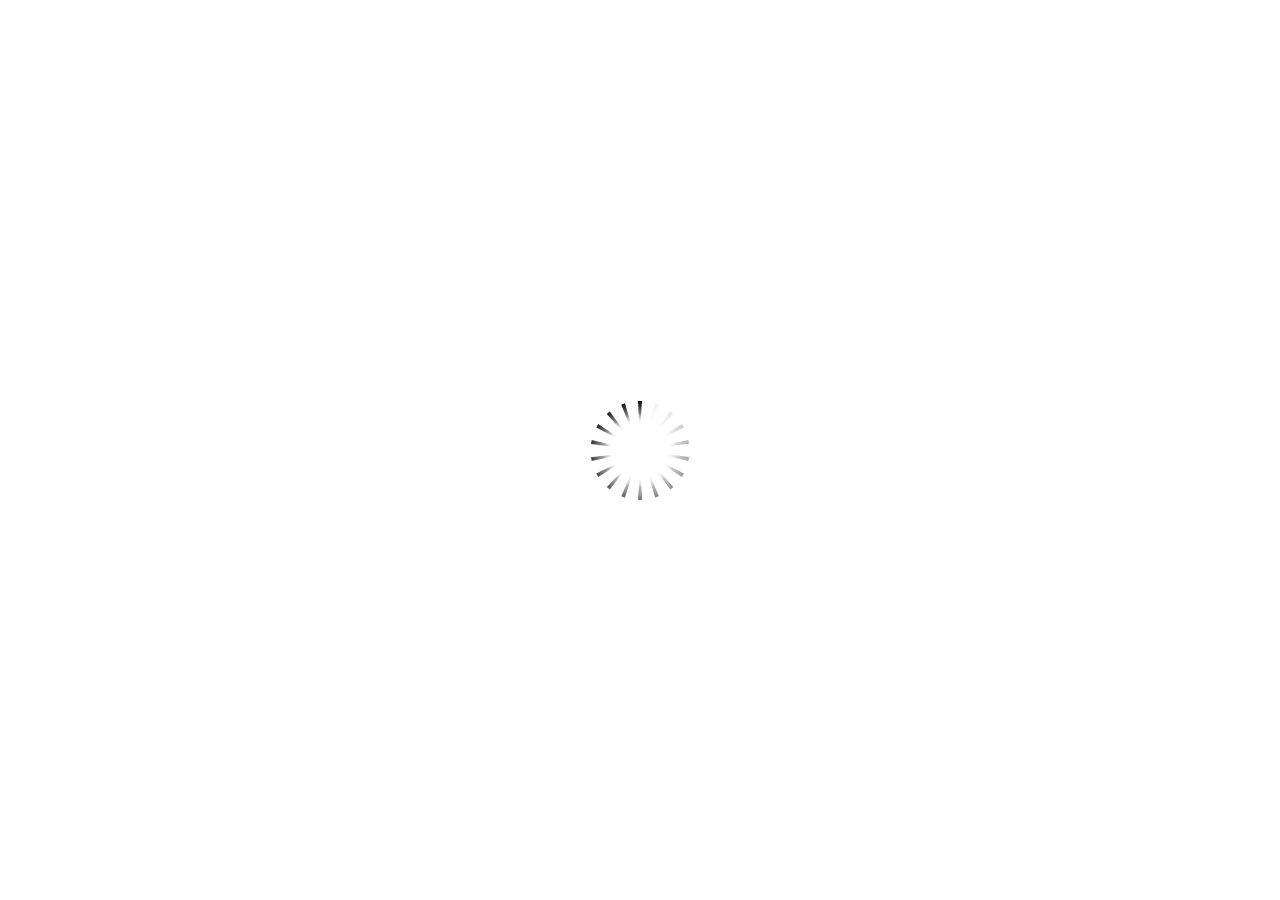
<file: Cloud Basics Training Quiz - Quizmaker output/index.html>
<!doctype html>
<html lang="en-US">
<head>
  <meta charset="utf-8" />
  <!-- Created using Quizmaker 360 - http://www.articulate.com  -->
  <!-- version: 5.31.29403.0 -->
  <title>Cloud Basics Training Quiz</title>
  <meta http-equiv="x-ua-compatible" content="IE=edge" />
  <meta name="viewport" content="width=device-width, initial-scale=1.0, user-scalable=no, minimal-ui" />
  <meta name="apple-mobile-web-app-capable" content="yes" />

  <style rel="stylesheet" data-noprefix>.slide-loader{position:absolute;pointer-events:none;left:50%;top:50%;-webkit-animation:spin 1.8s linear infinite;-moz-animation:spin 1.8s linear infinite;-ms-animation:spin 1.8s linear infinite;animation:spin 1.8s linear infinite;width:100px;height:100px;-webkit-transform:translate(-50%, -50%);-ms-transform:translate(-50%, -50%);z-index:10000;background:transparent url("[data-uri]") no-repeat center center}.mobile-chrome-warning{position:fixed;width:300px;height:75px;bottom:0px;background:rgba(0,0,0,0.0001);display:none;pointer-events:none;z-index:99}.mobile-chrome-warning-btn{position:absolute;left:-16px;top:-15px;width:107px;height:107px;background:rgba(0,0,0,0.6);border-radius:50%;border:1px solid rgba(255,255,255,0.2);pointer-events:all;-webkit-transform:scale(0.6)}.mobile-chrome-warning-btn svg{position:absolute;left:60%;top:58%;-webkit-transform:translate(-50%, -50%)}.mobile-chrome-warning-bubble{position:relative;color:white;padding:10px;background:rgba(0,0,0,0.8);border-radius:5px;float:left;margin-left:100px;margin-top:15px;pointer-events:none}.mobile-chrome-warning-bubble:before{position:absolute;top:8.5px;left:-20px;width:30px;height:30px;content:'';display:block;width:0;height:0;border-style:solid;border-width:12.5px 20px 12.5px 0;border-color:transparent rgba(0,0,0,0.8) transparent transparent;pointer-events:none}.is-mobile .swipe-resume-arrow{position:fixed;top:30%;left:50%;-webkit-transform:translate(-50%, 0);width:12%}.is-mobile .mobile-chrome-warning-text{position:fixed;top:56%;left:50%;-webkit-transform:translate(-50%, 0);height:30%;width:80%;line-height:43px;text-align:center;color:#aeb7bd;word-break:break-word;font-size:20px}.slide-loader .mobile-loader-dot{display:none}@-ms-keyframes spin{from{-ms-transform:translate(-50%, -50%) rotate(0deg)}to{-ms-transform:translate(-50%, -50%) rotate(360deg)}}@-moz-keyframes spin{from{-moz-transform:translate(-50%, -50%) rotate(0deg)}to{-moz-transform:translate(-50%, -50%) rotate(360deg)}}@-webkit-keyframes spin{from{-webkit-transform:translate(-50%, -50%) rotate(0deg)}to{-webkit-transform:translate(-50%, -50%) rotate(360deg)}}@keyframes spin{from{transform:translate(-50%, -50%) rotate(0deg)}to{transform:translate(-50%, -50%) rotate(360deg)}}body.is-mobile{background:black !important}body.is-theme-unified{background:#1b1a1a}.is-mobile .load-container,.is-theme-unified .load-container{position:absolute;left:0;top:0;width:100%;height:100%;background-color:rgba(0,0,0,0.5);z-index:1;visibility:visible;-webkit-transition:visibility 250ms, opacity 250ms linear;-moz-transition:visibility 250ms, opacity 250ms linear;-mz-transition:visibility 250ms, opacity 250ms linear;transition:visibility 250ms, opacity 250ms linear;pointer-events:none}.is-mobile .hide-slide-loader .load-container,.is-theme-unified .hide-slide-loader .load-container{opacity:0;visibility:hidden}.is-mobile .slide-loader,.is-theme-unified .slide-loader{-webkit-animation:none;-moz-animation:none;-ms-animation:none;animation:none;background:none;text-align:center;width:120px;height:80px;top:60%}.is-theme-unified .slide-loader{top:50%}.is-mobile .slide-loader .mobile-loader-dot,.is-theme-unified .slide-loader .mobile-loader-dot{width:30px;height:30px;background-color:white;border-radius:100%;display:inline-block;-webkit-animation:slide-loader 1s ease-in-out 0s infinite both;-moz-animation:slide-loader 1s ease-in-out 0s infinite both;-ms-animation:slide-loader 1s ease-in-out 0s infinite both;animation:slide-loader 1s ease-in-out 0s infinite both}.is-mobile .slide-loader .dot1,.is-theme-unified .slide-loader .dot1{-webkit-animation-delay:-0.2s;-moz-animation-delay:-0.2s;-ms-animation-delay:-0.2s;animation-delay:-0.2s}.is-mobile .slide-loader .dot2,.is-theme-unified .slide-loader .dot2{-webkit-animation-delay:-0.1s;-moz-animation-delay:-0.1s;-ms-animation-delay:-0.1s;animation-delay:-0.1s}@-ms-keyframes slide-loader{0%,80%,100%{-ms-transform:scale(0.6)}40%{-ms-transform:scale(0)}}@-moz-keyframes slide-loader{0%,80%,100%{-moz-transform:scale(0.6)}40%{-moz-transform:scale(0)}}@-webkit-keyframes slide-loader{0%,80%,100%{-webkit-transform:scale(0.6)}40%{-webkit-transform:scale(0)}}@keyframes slide-loader{0%,80%,100%{transform:scale(0.6)}40%{transform:scale(0)}}.mobile-load-title-overlay{display:none}.is-mobile .mobile-load-title-overlay,.is-touchable .mobile-load-title-overlay{display:block;position:fixed;top:0;right:0;bottom:0;left:0;z-index:999;pointer-events:none}.is-mobile .mobile-load-title-overlay .mobile-load-title,.is-touchable .mobile-load-title-overlay .mobile-load-title{position:relative;height:30%;width:80%;margin:0 auto;line-height:43px;text-align:center;color:#aeb7bd;word-break:break-word}@media only screen and (min-width: 320px) and (orientation: landscape){.is-mobile .mobile-load-title,.is-touchable .mobile-load-title{font-size:28.8px;-moz-transform:translateY(33%);-ms-transform:translateY(33%);-webkit-transform:translateY(33%);transform:translateY(33%)}}@media only screen and (min-width: 320px) and (orientation: portrait){.is-mobile .slide-loader,.is-touchable .slide-loader{top:55%}.is-mobile .mobile-load-title,.is-touchable .mobile-load-title{font-size:28.8px;-moz-transform:translateY(35%);-ms-transform:translateY(35%);-webkit-transform:translateY(35%);transform:translateY(35%)}}
</style>

  
</head>
<body style="background: #FFFFFF" class="cs-HTML is-theme-classic" role="application">
  <!-- 360 -->
  <script>!function(e){var i=/iPhone/i,o=/iPod/i,n=/iPad/i,t=/(?=.*\bAndroid\b)(?=.*\bMobile\b)/i,d=/Android/i,s=/(?=.*\bAndroid\b)(?=.*\bSD4930UR\b)/i,b=/(?=.*\bAndroid\b)(?=.*\b(?:KFOT|KFTT|KFJWI|KFJWA|KFSOWI|KFTHWI|KFTHWA|KFAPWI|KFAPWA|KFARWI|KFASWI|KFSAWI|KFSAWA)\b)/i,r=/IEMobile/i,h=/(?=.*\bWindows\b)(?=.*\bARM\b)/i,a=/BlackBerry/i,l=/BB10/i,p=/Opera Mini/i,f=/(CriOS|Chrome)(?=.*\bMobile\b)/i,u=/(?=.*\bFirefox\b)(?=.*\bMobile\b)/i,c=new RegExp("(?:Nexus 7|BNTV250|Kindle Fire|Silk|GT-P1000)","i"),w=function(e,i){return e.test(i)},A=function(e){var A=e||navigator.userAgent,v=A.split("[FBAN");if(void 0!==v[1]&&(A=v[0]),this.apple={phone:w(i,A),ipod:w(o,A),tablet:!w(i,A)&&w(n,A),device:w(i,A)||w(o,A)||w(n,A)},this.amazon={phone:w(s,A),tablet:!w(s,A)&&w(b,A),device:w(s,A)||w(b,A)},this.android={phone:w(s,A)||w(t,A),tablet:!w(s,A)&&!w(t,A)&&(w(b,A)||w(d,A)),device:w(s,A)||w(b,A)||w(t,A)||w(d,A)},this.windows={phone:w(r,A),tablet:w(h,A),device:w(r,A)||w(h,A)},this.other={blackberry:w(a,A),blackberry10:w(l,A),opera:w(p,A),firefox:w(u,A),chrome:w(f,A),device:w(a,A)||w(l,A)||w(p,A)||w(u,A)||w(f,A)},this.seven_inch=w(c,A),this.any=this.apple.device||this.android.device||this.windows.device||this.other.device||this.seven_inch,this.phone=this.apple.phone||this.android.phone||this.windows.phone,this.tablet=this.apple.tablet||this.android.tablet||this.windows.tablet,"undefined"==typeof window)return this},v=function(){var e=new A;return e.Class=A,e};"undefined"!=typeof module&&module.exports&&"undefined"==typeof window?module.exports=A:"undefined"!=typeof module&&module.exports&&"undefined"!=typeof window?module.exports=v():"function"==typeof define&&define.amd?define("isMobile",[],e.isMobile=v()):e.isMobile=v()}(this);</script>

  <div id="preso"></div>
  <script>
    window.globals = {
      DATA_PATH_BASE: '',
      lmsPresent: false,
      tinCanPresent: false,
      aoSupport: false,
      scale: 'noscale',
      captureRc: false,
      browserSize: 'optimal',
      bgColor: '#FFFFFF',
      features: '',
      themeName: 'classic',
      preloaderColor: '#FFFFFF',
      suppressAnalytics: false,
      productChannel: 'stable',
      publishSource: 'quizmaker',
      aid: 'aid|f0620389-1bdd-4908-a89c-4981cd9fca1e',
      cid: 'b2b41aad-d07e-4052-a2fc-7c4ed7e7968e',
      playerVersion: '5.31.29403.0',
      maxIosVideoElements: 5,

      
      parseParams: function(qs) {
        if (window.globals.parsedParams != null) {
          return window.globals.parsedParams;
        }
        qs = (qs || window.location.search.substr(1)).split('+').join(' ');
        var params = {},
            tokens,
            re = /[?&]?([^=]+)=([^&]*)/g;

        while (tokens = re.exec(qs)) {
          params[decodeURIComponent(tokens[1]).trim()] =
            decodeURIComponent(tokens[2]).trim();
        }
        window.globals.parsedParams = params;
        return params;
      },

    };

    var isIe11 = ('ActiveXObject' in window || window.MSBlobBuilder != null)
      && window.msCrypto != null && !window.ActiveXObject;
    if (isIe11) {
      window.globals.unsupportedBrowser = true;
      
      document.body.innerHTML = atob('[base64]');
    }

    

    (function() {
      var isPhone = false,
          params = window.globals.parseParams();

      if (params.deviceType != null) { isPhone = params.deviceType === 'phone'; }
      if (params.devicepreview != null) { isPhone = params.phone  == '1'; }

      if (window.globals.themeName !== 'classic') {
        
        if (params.deviceType != null) {
          window.isMobile.phone = isPhone;
          window.isMobile.tablet = params.deviceType === 'tablet';
          window.isMobile.any = window.isMobile.phone || window.isMobile.tablet;
        }

        
        if (params.devicepreview != null) {
          window.isMobile.phone = isPhone;
          window.isMobile.tablet = params.devicepreview === '1' && params.phone == null;
          window.isMobile.any = window.isMobile.phone || window.isMobile.tablet;
        }

        if (window.isMobile.any) {
          document.body.classList.add('is-touchable-tablet');
          if (window.isMobile.phone) {
            document.body.classList.add('is-touchable-phone');
          }
        }
      } else if (window.isMobile.any || params.deviceType != null) {
        isPhone = window.isMobile.phone || (params.deviceType === 'phone');

        document.body.classList.add('is-mobile');
        document.body.classList.add(isPhone ? 'is-phone' : 'is-tablet');

        
        if (window.vInterfaceObject != null && window.vInterfaceObject.isRise) {
          document.body.style.background = 'transparent';
        }
      }
    })();
  </script>
  <script SRC="quiz_content/user.js" TYPE="text/javascript"></script>
  <div class="slide-loader"></div>

  <script type="text/javascript">
    if (window.isMobile.any || window.globals.themeName === 'unified') { var doc = document, loader = doc.body.querySelector('.slide-loader'); [ 1, 2, 3 ].forEach(function(n) { var d = doc.createElement('div'); d.style.backgroundColor = window.globals.preloaderColor; d.classList.add('mobile-loader-dot'); d.classList.add('dot' + n); loader.appendChild(d);
      });
    }
  </script>

  <div class="mobile-load-title-overlay">
    <div class="mobile-load-title">Cloud Basics Training Quiz</div>
  </div>
  <script>
    
    if (window.autoSpider && window.vInterfaceObject) {
      document.querySelector('.mobile-load-title-overlay').style.display = 'none';
    }
  </script>

  <div class="mobile-chrome-warning">
    <div class="mobile-chrome-warning-btn">
        <svg xmlns="http://www.w3.org/2000/svg" version="1.1" xmlns:xlink="http://www.w3.org/1999/xlink" preserveAspectRatio="none" x="0px" y="0px" width="107px" height="78px" viewBox="0 0 107 78">

          <g id="mobile-chrome-warning-arrow">
            <path fill="white" stroke="none" d="
            M 24.1 31.4
            L 12.05 15.85 0 31.4 8.3 31.4 8.3 54 15.25 54 15.25 31.4 24.1 31.4 Z"></path>
          </g>

          <path id="mobile-chrome-warning-hand" stroke="white" stroke-width="2" stroke-linejoin="round" stroke-linecap="round" fill="none" d="
          M 37.55 16.1
          Q 36.3 14.8 36.3 13.1 36.3 11.45 37.55 10.15 38.85 8.9 40.55 8.9 42.2 8.9 43.5 10.15
          L 46.75 13.375 46.75 13.35
          Q 45.5 12.05 45.5 10.35 45.5 8.7 46.75 7.4 48.05 6.15 49.75 6.15 51.4 6.15 52.7 7.4
          L 57 11.65
          Q 56.05 10.4828125 56.05 9 56.05 7.3 57.3 6 58.6 4.8 60.3 4.8 62 4.8 63.3 6
          L 74.3 17
          Q 76.3 19.05 77.5 21.55 78.75 24.05 79.1 26.9 79.4 29.7 80.65 32.25 81.85 34.75 83.85 36.75
          L 85.6 38.5 69.5 54.6
          Q 68.25 53.35 66.5 52.1 64.75 50.8 62.85 49.85 60.95 48.85 59.25 48.5
          L 32 42.5
          Q 31.15 42.3 30.45 41.8 29.1 40.8 28.85 39.3 28.6 37.85 29.35 36.55 30.05 35.25 31.65 34.7
          L 31.9 34.65
          Q 32.55 34.45 33.25 34.45
          L 44.3 34.9 17.65 8.2
          Q 16.4 6.9 16.4 5.2 16.4 3.55 17.65 2.25 18.95 1 20.65 1 22.3 1 23.6 2.25
          L 37.55 16.1 39.2 17.75
          M 58.95 13.65
          L 58.075 12.775 57.3 12
          Q 57.140234375 11.833984375 57 11.65
          L 58.075 12.775
          M 46.75 13.375
          L 48.4 15"></path>

        </svg>
      </div>

      <div class="mobile-chrome-warning-bubble">
        Drag up for fullscreen
      </div>
  </div>

  <div id="video-pen" class="offscreen"></div>

  

  <link rel="stylesheet" href="html5/lib/stylesheets/main.min.css" data-noprefix />
  <link rel="stylesheet" href="html5/data/css/output.min.css" data-noprefix />
  <script data-main="app/scripts/init.generated" src="html5/lib/scripts/app.min.js"></script>
</body>
</html>
</file>
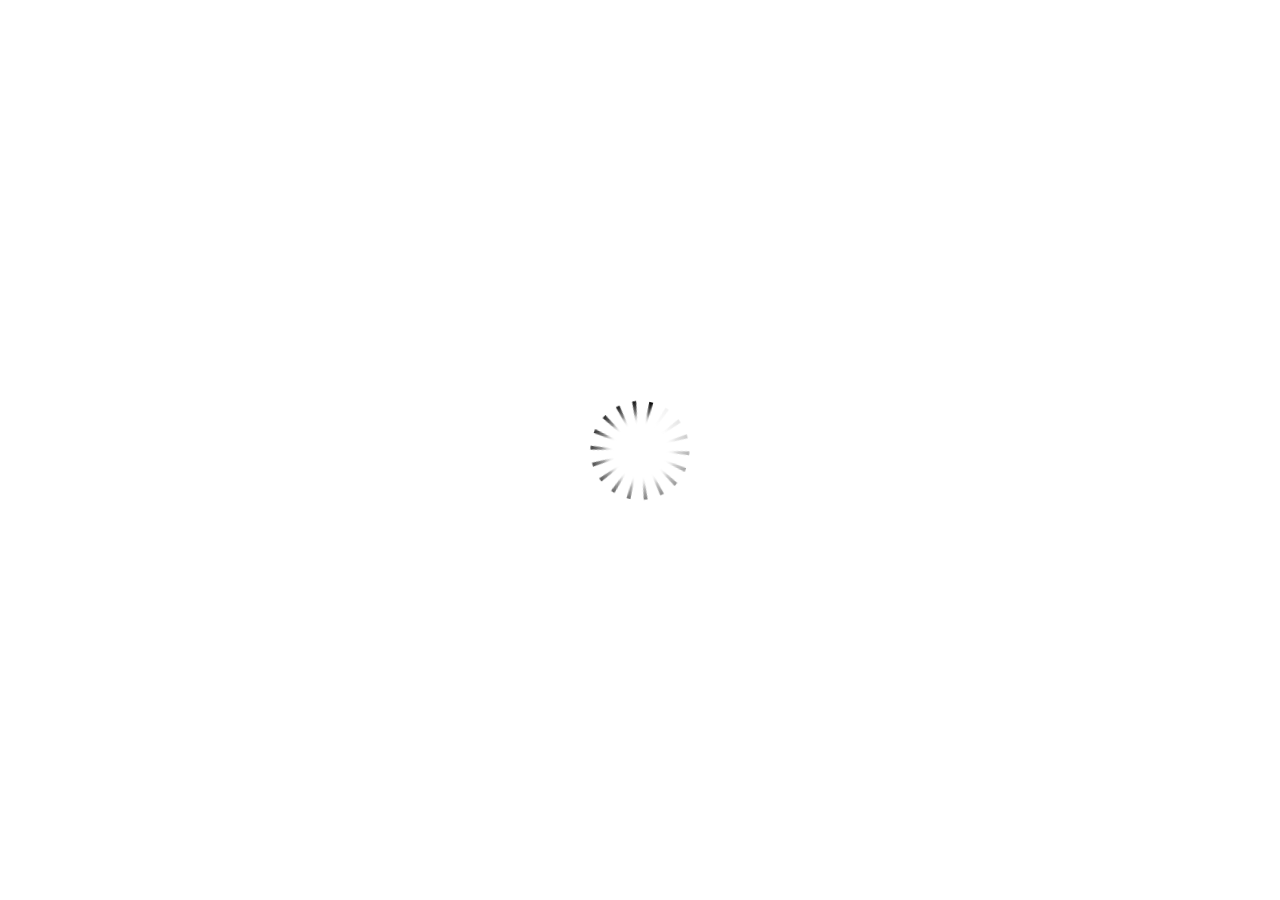
<file: Cloud Basics Training Quiz - Quizmaker output/quiz.html>
<!DOCTYPE HTML>
<html style="height: 100%;" lang="en-US">
<head>
    
    <meta http-equiv="Content-Type" content="text/html;charset=utf-8">
    <!-- Created using Quizmaker 360 - http://www.articulate.com  -->
    <!-- version: 5.31.29403.0 -->

    <title>Cloud Basics Training Quiz</title>
    <style>
        body {
            background: #ffffff;
            overflow: hidden;
        }

        html, body, table {
            height: 100%;
            width: 100%;
            margin: 0;
            padding: 0;
            border: 0;
        }

        table td {
            vertical-align: middle;
            text-align: center;
        }

        #nosupport {
            background: #f5f5f5;
            margin: 50px 65px;
            border: 1px solid #d5d5d5;
            width: calc(100% - 130px);
            height: calc(100% - 100px);
        }

        p {
            font-family: 'Helvetica Neue', Helvetica, Arial, Verdana, sans-serif;
            font-size: 12pt;
            color: #303030;
        }

        a {
            color: #2D9DDA;
            text-decoration: none !important;
        }

    </style>
    <script>
        var html5Supported = true;

    </script>
    <!--[if lte IE 9]><script>html5Supported = false;</script><![endif]-->

    <script type="text/javascript">

        function routePlayer() {

            var settings = {
                lmsEnabled: false,
                tincanEnabled: false,
                aoEnabled: false,
                runtimeOrder: [{"type":"html5","url":"quiz_html5.html"}],
                warnOnCommitFail: false
            };

            var PARAM_WARN_ON_COMMIT = {name: 'warncommit', value: 1},
                    PARAM_LMS = {name: 'lms', value: 1},
                    PARAM_TINCAN = {name: 'tincan', value: true},
                    PARAM_AO = {name: 'aosupport', value: true};

            var detection = {
                agent: navigator.userAgent,

                flashEnabled: function() {
                    var description, version, flashAX,
                            plugin = navigator.plugins["Shockwave Flash"];

                    if (plugin != null) {
                        description = plugin.description.split(" ");
                        version = Number(description[description.length - 2]);

                        return (version >= 10) || isNaN(version);
                    } else {
                        try {
                            flashAX = new ActiveXObject("ShockwaveFlash.ShockwaveFlash.10");
                            return (flashAX != null);
                        } catch (e) {
                        }
                    }

                    return false;
                },
				
                isFlashWaiting: function() {
                    var html = '',
                    divFlash = document.getElementById('flashCheck'),
                    player;

                    html += '<object width="100px" height="100px" id="player" type="application/x-shockwave-flash">';
                    html += '<param name="name" value="player" />';
                    html += '<param name="wmode" value="opaque" />';
                    html += '<param name="allowScriptAccess" value="always" />';
                    html += '</object>';

                    divFlash.innerHTML = html;
                    player = document.getElementById('player');

                    return player != null && player.getBoundingClientRect().width > 0;
                },

                html5Enabled: function() {
                    return html5Supported;
                },

                ampEnabled: function() {
                    return ((this.isIOS() && this.isIPad()) || this.isAndroid());
                },

                isIOS: function() {
                    return (this.agent.indexOf("AppleWebKit/") > -1 && this.agent.indexOf("Mobile/") > -1)
                },

                isAndroid: function() {
                    return (this.agent.indexOf("Android") > -1);
                },

                isIPad: function() {
                    return (this.agent.indexOf("iPad") > -1);
                },

                isEdge: function() {
                    var hasGlCapability = (function() {
                        var canv = document.createElement('canvas'),
                            gl = canv.getContext('webgl') || canv.getContext('experimental-webgl');
                        canv = null;
                        return gl != null;
                    }());
                    return window.MSBlobBuilder != null && window.msCrypto == null && hasGlCapability;
                }
            };

            var router = {

                init: function() {
                    var i, url, launchInfo,
                        redirected = false,
                        order = settings.runtimeOrder,
                        launchMap = {
                            flash: {
                                isEnabled: 'flashEnabled',
                                getParams: 'getFlashParams',
                                delim: '?'
                            },
                            html5: {
                                isEnabled: 'html5Enabled',
                                getParams: 'getHtml5Params',
                                delim: '?'
                            },
                            amp: {
                                isEnabled: 'ampEnabled',
                                getParams: 'getAmpParams',
                                delim: '#'
                            }
                        };

                    if (document.location.search.toLowerCase().indexOf('forceflash') != -1) {
                        this.moveFlashToStartOfOrder(order);
                    }

                    for (i = 0; i < order.length; i++) {
                        launchInfo = launchMap[order[i].type];
                        url = order[i].url;

                        if (detection[launchInfo.isEnabled]()) {
                            this.redirect(url, this[launchInfo.getParams](), launchInfo.delim);
                            redirected = true;
                            break;
                        }
                    }

                    if (!redirected) {
                        if (
                            detection.isEdge() &&
                            order[0].type === 'flash' &&
                            detection.isFlashWaiting()
                        ) {
                            launchInfo = launchMap[order[0].type];
                            url = order[0].url;
                            this.redirect(url, this[launchInfo.getParams](), launchInfo.delim);
                        } else {
                            document.getElementById('nosupport').style.visibility = 'visible';
                        }
                    }
                },

                moveFlashToStartOfOrder: function (order) {
                    var i,
                        flashIndex = -1;
                    for (i = 0; i < order.length; i++) {
                        if (order[i].type == "flash") {
                            flashIndex = i;
                            break;
                        }
                    }
                    if (flashIndex != -1) {
                        order.splice(0, 0, order.splice(flashIndex, 1)[0]);
                    }
                },

                getQueryString: function (params) {
                    params = params || [];
                    var i,
                            queryString = document.location.search.substr(1),
                            paramArr = queryString.length > 0 ? queryString.split('&') : [];

                    for (i = 0; i < params.length; i++) {
                        paramArr.push([params[i].name, params[i].value].join('='));
                    }

                    return paramArr.join('&');
                },

                formatUrl: function (url, params, delim) {
                    delim = delim || '?';

                    var queryString = this.getQueryString(params);

                    if (queryString != null && queryString.length > 0) {
                        return [url, queryString].join(delim);
                    }

                    return url;
                },

                redirect: function (url, params, delim) {
                    window.location.replace(this.formatUrl(url, params, delim));
                },

                getFlashParams: function () {
                    return [];
                },

                getHtml5Params: function () {
                    var params = [];
                    if (settings.tincanEnabled) {
                        params.push(PARAM_TINCAN);
                    } else if (settings.lmsEnabled) {
                        params.push(PARAM_LMS);
                        if (settings.warnOnCommitFail) {
                            params.push(PARAM_WARN_ON_COMMIT);
                        }
                    }

                    return params;
                },

                getAmpParams: function () {
                    var tincanProto = settings.aoEnabled || settings.tincanEnabled,
                            params = [];
                    // build AMP params
                    if (tincanProto) {
                        params.push(PARAM_TINCAN);
                        if (settings.aoEnabled) {
                            params.push(PARAM_AO);
                        }
                    }
                    return params;
                }
            };

            router.init();
        };

    </script>
</head>
<body onload="routePlayer()" style="height: 100%;">
<div id="nosupport" style="visibility: hidden;">
    <table>
        <tr>
            <td>
                <p>
                    <svg xmlns="http://www.w3.org/2000/svg" width="90.2" height="74.9" viewBox="0 0 90 75" version="1.1">
                        <g transform="scale(.1)">
                            <path d="m409 7c54-25 106 20 130 66 106 170 213 340 320 510 17 28 32 63 19 96-14 36-55 51-91 51-224 1-448 0-672 0-35 1-76-3-100-33-26-32-15-77 5-108 107-173 216-344 324-517 16-26 35-53 65-65z"
                                  fill="#4c4c4c"></path>
                            <path d="m419 57c26-20 55 4 68 27 109 174 218 348 328 522 9 17 23 35 17 55-11 20-36 18-55 19-224 0-447 0-670 0-20-1-46 1-57-19-5-18 6-34 14-48 109-174 218-348 327-522 9-12 17-25 28-34z"
                                  fill="#f5f5f5"></path>
                            <path d="m429 179c25-12 58 8 56 35-1 81-5 161-10 242 2 32-49 39-57 9-7-73-6-146-11-219-1-24-4-56 22-67zM430 539 430 539 430 539c45-24 80 53 32 72-45 24-80-53-32-72z"
                                  fill="#4c4c4c"></path>
                        </g>
                    </svg>
                </p>
                <p>This course cannot be played because your web browser does not support HTML5.</p>
                <p><a href=""></a></p>

            </td>
        </tr>
    </table>
</div>
<div id="flashCheck" style="visibility: hidden" >
</div>
</body>
</html>
</file>
<file: Cloud Basics Training Quiz - Quizmaker output/html5/lib/stylesheets/main.min.css>
html{font-size:100%;line-height:1.5em}html{font-family:sans-serif;-ms-text-size-adjust:100%;-webkit-text-size-adjust:100%}body{margin:0}article,aside,details,figcaption,figure,footer,header,hgroup,main,menu,nav,section,summary{display:block}audio,canvas,progress,video{display:inline-block;*display:inline;*zoom:1;vertical-align:baseline}audio:not([controls]){display:none;height:0}[hidden]{display:none}template{display:none}a{background-color:transparent}a:active,a:hover{outline:0}abbr[title]{border-bottom:1px dotted}b,strong{font-weight:bold}blockquote{margin:1.5em 40px}dfn{font-style:italic}h1{font-size:2em;line-height:1.5em;margin-top:0.75em;margin-bottom:0.75em}h2{font-size:1.5em;line-height:2em;margin-top:1em;margin-bottom:1em}h3{font-size:1.17em;line-height:1.28205em;margin-top:1.28205em;margin-bottom:1.28205em}h4{font-size:1em;line-height:1.5em;margin-top:1.5em;margin-bottom:1.5em}h5{font-size:0.83em;line-height:1.80723em;margin-top:1.80723em;margin-bottom:1.80723em}h6{font-size:0.67em;line-height:2.23881em;margin-top:2.23881em;margin-bottom:2.23881em}mark{background:#ff0;color:#000}p,pre{margin:1.5em 0}small{font-size:80%}sub,sup{font-size:75%;line-height:0;position:relative;vertical-align:baseline}sup{top:-0.5em}sub{bottom:-0.25em}dl,menu,ol,ul{margin:1.5em 0}dd{margin:0 0 0 40px}menu,ol,ul{padding:0 0 0 40px}nav ul,nav ol{list-style:none;list-style-image:none}img{border:0;-ms-interpolation-mode:bicubic}svg:not(:root){overflow:hidden}figure{margin:1.5em 40px}hr{-moz-box-sizing:content-box;-webkit-box-sizing:content-box;box-sizing:content-box;height:0}pre{overflow:auto}code,kbd,pre,samp{font-family:monospace, monospace;font-size:1em}form{margin:0}button,input,optgroup,select,textarea{color:inherit;font:inherit;margin:0;*font-family:sans-serif;*vertical-align:middle}button{overflow:visible}button,select{text-transform:none}button,html input[type="button"],input[type="reset"],input[type="submit"]{-webkit-appearance:button;cursor:pointer;*overflow:visible}button[disabled],html input[disabled]{cursor:default}button::-moz-focus-inner,input::-moz-focus-inner{border:0;padding:0}input{line-height:normal}input[type="checkbox"],input[type="radio"]{-moz-box-sizing:border-box;-webkit-box-sizing:border-box;box-sizing:border-box;padding:0;*height:13px;*width:13px}input[type="number"]::-webkit-inner-spin-button,input[type="number"]::-webkit-outer-spin-button{height:auto}input[type="search"]{-webkit-appearance:textfield;-moz-box-sizing:content-box;-webkit-box-sizing:content-box;box-sizing:content-box}input[type="search"]::-webkit-search-cancel-button,input[type="search"]::-webkit-search-decoration{-webkit-appearance:none}fieldset{margin:0 2px;border-color:#c0c0c0;border-top-width:0.0625em;border-top-style:solid;padding-top:0.4625em;border-bottom-width:0.0625em;border-bottom-style:solid;padding-bottom:0.9125em;border-left-width:0.0625em;border-left-style:solid;padding-left:0.875em;border-right-width:0.0625em;border-right-style:solid;padding-right:0.875em}legend{border:0;padding:0;*margin-left:-7px}textarea{overflow:auto}optgroup{font-weight:bold}table{border-collapse:collapse;border-spacing:0}td,th{padding:0}div.popup-pane p strong,div.popup-pane p em,.presenter-name{white-space:nowrap;overflow:hidden;text-overflow:ellipsis}.offscreen{position:absolute;left:-9999px !important}.invisible{visibility:hidden !important}.visible{visibility:visible !important}.transparent{opacity:0 !important}.hidden{display:none !important}.accessibility,.slider{position:absolute;top:0;left:0;height:1px;width:1px;overflow:hidden;opacity:0}.accessibility:focus,.slider:focus{outline:none}.scrollable,.is-desktop .panel-content,.is-desktop .panel-section-content{overflow:auto}.focused{outline:none !important}rect.focused{fill:none;outline:none !important;stroke:yellow}.align-left{text-align:left !important}.align-right{text-align:right !important}.align-center{text-align:center !important}.align-flex-start{display:-webkit-box;display:-webkit-flex;display:-moz-flex;display:-ms-flexbox;display:flex;-webkit-box-align:start;-ms-flex-align:start;-webkit-align-items:flex-start;-moz-align-items:flex-start;align-items:flex-start}.align-flex-center{display:-webkit-box;display:-webkit-flex;display:-moz-flex;display:-ms-flexbox;display:flex;-webkit-box-align:center;-ms-flex-align:center;-webkit-align-items:center;-moz-align-items:center;align-items:center}.align-flex-end{display:-webkit-box;display:-webkit-flex;display:-moz-flex;display:-ms-flexbox;display:flex;-webkit-box-align:end;-ms-flex-align:end;-webkit-align-items:flex-end;-moz-align-items:flex-end;align-items:flex-end}.inflexible,.is-desktop .controls .relative-nav,.is-desktop .submit-all-button,.tabs,.is-desktop .panel-section-header,.is-desktop .panel-header,.is-desktop .panel-footer,.header-primary{-webkit-box-flex:none;-webkit-flex:none !important;-moz-box-flex:none;-moz-flex:none !important;-ms-flex:none !important;flex:none !important}.auto-flexible{-webkit-box-flex:auto;-webkit-flex:auto !important;-moz-box-flex:auto;-moz-flex:auto !important;-ms-flex:auto !important;flex:auto !important}.initial-flexible{-webkit-box-flex:0;-webkit-flex:0 1 auto !important;-moz-box-flex:0;-moz-flex:0 1 auto !important;-ms-flex:0 1 auto !important;flex:0 1 auto !important}.bleed{padding:0 !important}.unstyled,.is-desktop .btn,.choice-list,.tabs,.is-desktop .outline-list{margin:0;padding:0;list-style:none;border:none;background:none}.force-unstyled,.progress-control .btn-unstyled,.progress-control .choice-list .choice-list-trigger,.choice-list .progress-control .choice-list-trigger,.progress-control .tabs>li{background:none !important;border:none !important;box-shadow:none !important}.text-compact,.choice-list .choice-list-trigger,.tabs>li,.is-desktop .outline-list li a{display:inline-block;max-width:100%;overflow:hidden;white-space:nowrap;text-overflow:ellipsis}.text-rtl,.text-direction-rtl .is-desktop .controls,.text-direction-rtl .is-desktop .controls-group,.text-direction-rtl .tabs,.text-direction-rtl .is-mobile .panel-content,.text-direction-rtl .is-desktop .panel-content,.text-direction-rtl .is-desktop .panel-header,.text-direction-rtl .topmenu-panel{direction:rtl;unicode-bidi:bidi-override;text-align:right}.text-align-sub{vertical-align:sub}.text-align-middle{vertical-align:middle}.ui-draggable{z-index:99}.ui-droppable{z-index:98}.ui-draggable-dragging{z-index:9999}.border-base,input[type='text'],input[type='search'],.is-desktop .btn,.progress-control,.progress-bar-seek,.search-input input[type="search"],.presentation-wrapper:after,.topmenu-tab,.topmenu-panel{border-style:solid;border-width:1px}.cursor-hover:hover,.rotatable:hover{cursor:pointer}.cursor-hover:hover *,.rotatable:hover *{cursor:pointer}.cursor-default{cursor:default !important}.cursor-default *{cursor:default !important}.opaque{pointer-events:all !important}.non-eventable{pointer-events:none}.full-size{height:100%;position:relative;width:100%}.abs{position:absolute}.tweenable{will-change:opacity, transform}*{box-sizing:border-box}html,body{height:100%}html{font-size:62.5%;-webkit-user-select:none;-moz-user-select:none;-ms-user-select:none;user-select:none}body{font-size:1.3rem;line-height:1.2;font-family:sans-serif;overflow:hidden}body.is-desktop.is-too-tall{overflow-y:scroll}body.is-desktop.has-scrollbar{overflow:scroll}body.is-desktop.is-too-wide{overflow-x:scroll}body.is-desktop *{-webkit-font-smoothing:subpixel-antialiasing}body.is-mobile::-webkit-scrollbar,body.is-mobile *::-webkit-scrollbar{-webkit-appearance:none;display:none}a{color:inherit;text-decoration:none}input[type='text'],input[type='search']{border-radius:4px;padding:.3em .5em}hr{position:absolute;top:0;left:0;width:100%;height:1px;background:none;border:0;border-top-style:solid;border-top-width:1px;color:none;margin:0}*:focus{outline:none}.is-desktop .grid-center{-webkit-box-pack:center;-ms-flex-pack:center;-webkit-justify-content:center;-moz-justify-content:center;justify-content:center;-webkit-box-align:center;-ms-flex-align:center;-webkit-align-items:center;-moz-align-items:center;align-items:center}.is-desktop .grid-row{max-width:100%;max-height:100%;display:-webkit-box;display:-webkit-flex;display:-moz-flex;display:-ms-flexbox;display:flex;-webkit-box-direction:normal;-webkit-box-orient:horizontal;-webkit-flex-direction:row;-moz-flex-direction:row;-ms-flex-direction:row;flex-direction:row}.is-desktop .grid-row.grid-reverse{-webkit-box-direction:reverse;-webkit-box-orient:horizontal;-webkit-flex-direction:row-reverse;-moz-flex-direction:row-reverse;-ms-flex-direction:row-reverse;flex-direction:row-reverse}.is-desktop .grid-row.grid-horz-center{-webkit-box-pack:center;-ms-flex-pack:center;-webkit-justify-content:center;-moz-justify-content:center;justify-content:center}.is-desktop .grid-row.grid-vert-center{-webkit-box-align:center;-ms-flex-align:center;-webkit-align-items:center;-moz-align-items:center;align-items:center}.is-desktop .grid-row>*{-webkit-box-flex:1;-webkit-flex:1;-moz-box-flex:1;-moz-flex:1;-ms-flex:1;flex:1;max-width:100%}.is-desktop .grid-row-align-start{-webkit-box-pack:start;-ms-flex-pack:start;-webkit-justify-content:flex-start;-moz-justify-content:flex-start;justify-content:flex-start}.is-desktop .grid-row-align-end{-webkit-box-pack:end;-ms-flex-pack:end;-webkit-justify-content:flex-end;-moz-justify-content:flex-end;justify-content:flex-end}.is-desktop .grid-col{max-width:100%;max-height:100%;display:-webkit-box;display:-webkit-flex;display:-moz-flex;display:-ms-flexbox;display:flex;-webkit-box-direction:normal;-webkit-box-orient:vertical;-webkit-flex-direction:column;-moz-flex-direction:column;-ms-flex-direction:column;flex-direction:column}.is-desktop .grid-col.grid-reverse{-webkit-box-direction:reverse;-webkit-box-orient:vertical;-webkit-flex-direction:column-reverse;-moz-flex-direction:column-reverse;-ms-flex-direction:column-reverse;flex-direction:column-reverse}.is-desktop .grid-col.grid-horz-center{-webkit-box-align:center;-ms-flex-align:center;-webkit-align-items:center;-moz-align-items:center;align-items:center}.is-desktop .grid-col.grid-vert-center{-webkit-box-pack:center;-ms-flex-pack:center;-webkit-justify-content:center;-moz-justify-content:center;justify-content:center}.is-desktop .grid-col>*{-webkit-box-flex:1;-webkit-flex:1;-moz-box-flex:1;-moz-flex:1;-ms-flex:1;flex:1;max-height:100%}.caption{font-family:"Open Sans Full", Helvetica, Arial, sans-serif;position:fixed;pointer-events:none;z-index:1;display:flex;align-items:center;flex-direction:column;bottom:0px;margin-bottom:10px;width:60vw;left:50vw;transform:translateX(-50%)}.caption>div{pointer-events:none;width:100%;text-align:center}.caption p{display:inline-block;pointer-events:none;padding:10px;text-shadow:-1px 0px black, 0px 1px black, 1px 0px black, 0px -1px black;color:#ffffff;border-radius:4px;background:#31373a;margin:0 0 10px 0;padding:10px;text-align:center;line-height:1.5}.caption p p:last-child{margin-bottom:0}.caption p q:before,.caption p q:after{content:''}.is-mobile .caption.caption--centered{-moz-transform:translate(-50%, -50%);-ms-transform:translate(-50%, -50%);-webkit-transform:translate(-50%, -50%);transform:translate(-50%, -50%);bottom:auto}.is-desktop .caption{position:absolute;width:60%;left:50%}.caption-controls{margin-right:10px}.text-direction-rtl .is-desktop .caption-controls{margin-left:10px;margin-right:0}.caption-controls .caption-btn.button-tapped{background:rgba(0,0,0,0.2)}.caption-controls .caption-btn svg{margin-left:2px;margin-top:6px}[class*='icon-']{font-style:normal;display:inline-block}.error-icon{position:absolute;top:5px;left:calc(50% - 32px);height:30px;width:25px;z-index:999}input,textarea{pointer-events:all}input:focus,textarea:focus{outline:none}button{cursor:pointer}button:focus{outline:none}.is-desktop .btn{border-radius:7px;color:inherit;cursor:pointer;display:inline-block;font-weight:bold;height:30px;line-height:28px;min-width:30px;padding:0 8px;text-align:center;text-decoration:none;vertical-align:bottom}.btn-unstyled,.choice-list .choice-list-trigger,.tabs>li{background:none;border:none;color:inherit;display:inline-block;height:inherit;line-height:inherit;padding:0;text-align:inherit}.btn-stretch{width:100%}.is-desktop .controls{-webkit-box-pack:justify;-ms-flex-pack:justify;-webkit-justify-content:space-between;-moz-justify-content:space-between;justify-content:space-between;max-height:30px;min-height:28px;line-height:30px;margin-top:16px;margin-bottom:5px;position:relative;z-index:3;transform:translateZ(1px)}.is-desktop .controls .btn{padding:0 8px 0 6px}.is-desktop .controls .btn:not(.hidden) ~ .btn{margin-left:7px}.text-direction-rtl .is-desktop .controls .btn:not(.hidden) ~ .btn{margin-left:0;margin-right:10px}.text-direction-rtl .is-desktop .controls .btn:first-of-type{margin-left:0}.is-desktop .controls .relative-nav .btn{min-width:71px}.text-direction-rtl .is-desktop .controls-group>.grid-row{-webkit-box-direction:reverse;-webkit-box-orient:horizontal;-webkit-flex-direction:row-reverse;-moz-flex-direction:row-reverse;-ms-flex-direction:row-reverse;flex-direction:row-reverse}.is-desktop .controls-group:not(:last-child){margin-right:10px}.text-direction-rtl .is-desktop .controls-group:not(:last-child){margin-left:10px;margin-right:0}.is-desktop .controls-group.play-only{-webkit-box-flex:initial;-webkit-flex:initial;-moz-box-flex:initial;-moz-flex:initial;-ms-flex:initial;flex:initial}.is-desktop .control-bar{position:relative;border-radius:7px}.is-desktop .control-actions{margin-left:auto;-webkit-box-flex:0;-webkit-flex:0 0 auto;-moz-box-flex:0;-moz-flex:0 0 auto;-ms-flex:0 0 auto;flex:0 0 auto}.is-desktop .control-actions .btn-icon{align-items:center;display:inline-flex;height:28px;margin-right:2px;vertical-align:top;position:relative;left:-5px}.text-direction-rtl .is-desktop .control-actions .btn-icon{margin-right:0;margin-left:2px;left:5px}.is-desktop .control-actions .text+.btn-icon{margin-right:0;margin-left:4px;position:relative;left:4px}.text-direction-rtl .is-desktop .control-actions .text+.btn-icon{margin-right:4px;margin-left:0;left:-1px}.text-direction-rtl .is-desktop .control-actions{margin-left:0;margin-right:auto}.is-desktop .submit-all-button button:not(.hidden){margin-right:7px}.text-direction-rtl .is-desktop .submit-all-button button:not(.hidden){margin-right:0;margin-left:7px}.hide-frame #main-window .controls{display:none}.circle-progress{position:absolute;left:2px;top:11.5px;z-index:-1}.btn.cs-disabled{pointer-events:none;opacity:0.5;cursor:default}.slider-bar{position:absolute;top:auto;bottom:0;height:120px}.slider-bar input[type='range']{box-sizing:content-box;padding:0px;position:absolute;bottom:0;left:50%;-moz-transform-origin:0 50%;-ms-transform-origin:0 50%;-webkit-transform-origin:0 50%;transform-origin:0 50%;-moz-transform:rotate(-90deg);-ms-transform:rotate(-90deg);-webkit-transform:rotate(-90deg);transform:rotate(-90deg);-moz-appearance:none;-webkit-appearance:none;width:100px;height:7px;outline:none}.slider-bar input[type='range']::-webkit-slider-runnable-track{border-style:solid;border-width:1px;height:7px}.slider-bar input[type='range']::-webkit-slider-thumb{-webkit-appearance:none;border-style:solid;border-width:1px;display:block;width:8px;height:20px;margin-top:-7px}.slider-bar input[type='range']::-webkit-slider-thumb:hover{cursor:pointer}.slider-bar input[type='range']::-moz-range-track{border-style:solid;border-width:1px;height:5px}.slider-bar input[type='range']::-moz-range-track:hover{cursor:pointer}.slider-bar input[type='range']::-moz-range-thumb{display:block;border-radius:0;width:5px;height:20px;margin-top:-8px}.slider-bar input[type='range']::-moz-range-thumb:hover{cursor:pointer}.slider-bar input[type='range']::-moz-focus-outer{border:0}@media screen and (min-width: 0\0){.slider-bar input[type='range']{bottom:23px !important;height:22px}.slider-bar input[type='range']::-ms-thumb{margin-top:0}}@supports (-ms-accelerator: true){.slider-bar input[type='range']{bottom:23px !important;height:22px}.slider-bar input[type='range']::-ms-thumb{margin-top:0}}.slider-bar input[type='range']::-ms-track{border-style:solid;border-width:1px;color:transparent;height:7px}.slider-bar input[type='range']::-ms-fill-lower,.slider-bar input[type='range']::-ms-fill-upper{background:transparent}.slider-bar input[type='range']::-ms-thumb{border-style:solid;border-width:1px;width:5px;height:20px}input[type=range]::-ms-tooltip{display:none}.progress-control{height:30px;padding:5px 5px 0}.progress-control .btn-unstyled,.progress-control .choice-list .choice-list-trigger,.choice-list .progress-control .choice-list-trigger,.progress-control .tabs>li{width:24px;height:24px;line-height:24px;text-align:center}.progress-bar{margin:0 5px;position:relative;cursor:pointer;text-align:right;overflow:hidden}.progress-bar-inner{width:100%;height:100%;position:relative}.progress-bar-inner input[type='range']{position:absolute;top:0;left:0;-moz-appearance:none;-webkit-appearance:none;width:100%;height:16px;cursor:pointer;display:block;opacity:0;z-index:2}.text-direction-rtl .progress-bar-inner input[type='range']{transform:scale(-1, 1)}.progress-bar-inner input[type='range']::-moz-range-thumb{border-radius:0;width:1px}.progress-bar-inner input[type='range']::-ms-thumb{border-radius:0;width:1px}.progress-bar-inner input[type='range']::-webkit-slider-thumb{-webkit-appearance:none;border-radius:0;width:1px}.progress-bar-seek{width:100%;height:18px;border-radius:4px;display:block;overflow:hidden;position:relative;z-index:1}.progress-bar-fill{height:100%;position:absolute;top:0;left:0}.progress-bar-elapsed-time{position:absolute;top:0px;right:5px;z-index:1;font-weight:bold;font-size:92.307%;color:#454545}.progress-bar-total-duration{display:inline-block}.choice-list .choice-list-trigger{display:block;width:100%;padding:.25em;text-decoration:none}.tabs-wrap{display:-webkit-box;display:-webkit-flex;display:-moz-flex;display:-ms-flexbox;display:flex;-webkit-box-direction:normal;-webkit-box-orient:vertical;-webkit-flex-direction:column;-moz-flex-direction:column;-ms-flex-direction:column;flex-direction:column;overflow:hidden;overflow:visible;height:100%;min-height:0}.tabs-wrap>*{-webkit-box-flex:1;-webkit-flex:1 1;-moz-box-flex:1;-moz-flex:1 1;-ms-flex:1 1;flex:1 1}.tabs{font-size:92.307%;height:25px;text-align:left;white-space:nowrap}.tabs>li{border-radius:4px 4px 0 0;border-radius:6px 6px 0 0;display:inline-block;font-weight:bold;height:100%;text-align:center;padding:0px 8px;line-height:2.1}.tabs.fill-width>li{padding:0px 3px}.is-desktop .panel-content,.is-desktop .panel-section-header,.is-desktop .panel-section-content,.is-desktop .panel-header,.is-desktop .panel-footer{padding:10px}.is-desktop .panel{display:-webkit-box;display:-webkit-flex;display:-moz-flex;display:-ms-flexbox;display:flex;-webkit-box-direction:normal;-webkit-box-orient:horizontal;-webkit-flex-direction:row;-moz-flex-direction:row;-ms-flex-direction:row;flex-direction:row;overflow:hidden;flex:1 1}.is-desktop .panel>*{-webkit-box-flex:1;-webkit-flex:1 1;-moz-box-flex:1;-moz-flex:1 1;-ms-flex:1 1;flex:1 1}.is-desktop .panel>*{display:-webkit-box;display:-webkit-flex;display:-moz-flex;display:-ms-flexbox;display:flex;-webkit-box-direction:normal;-webkit-box-orient:vertical;-webkit-flex-direction:column;-moz-flex-direction:column;-ms-flex-direction:column;flex-direction:column;overflow:hidden}.is-desktop .panel>*>*{-webkit-box-flex:1;-webkit-flex:1 1;-moz-box-flex:1;-moz-flex:1 1;-ms-flex:1 1;flex:1 1}.is-desktop .panel:not(.active){display:none}.is-desktop .panel h1,.is-desktop .panel h2,.is-desktop .panel h3,.is-desktop .panel h4,.is-desktop .panel h5,.is-desktop .panel h6{margin:0}.is-desktop .tab-close{display:none}.is-desktop .panel-content{display:-webkit-box;display:-webkit-flex;display:-moz-flex;display:-ms-flexbox;display:flex;-webkit-box-direction:normal;-webkit-box-orient:vertical;-webkit-flex-direction:column;-moz-flex-direction:column;-ms-flex-direction:column;flex-direction:column;overflow:hidden;overflow-y:auto;overflow-x:hidden;border-radius:0 0 4px 4px;font-size:84.615%;word-wrap:break-word}.is-desktop .panel-content>*{-webkit-box-flex:1;-webkit-flex:1 1;-moz-box-flex:1;-moz-flex:1 1;-ms-flex:1 1;flex:1 1}.is-desktop .panel-content:not(:last-child){border-bottom-left-radius:0px;border-bottom-right-radius:0px}.is-desktop .panel-section{display:-webkit-box;display:-webkit-flex;display:-moz-flex;display:-ms-flexbox;display:flex;-webkit-box-direction:normal;-webkit-box-orient:vertical;-webkit-flex-direction:column;-moz-flex-direction:column;-ms-flex-direction:column;flex-direction:column;overflow:hidden}.is-desktop .panel-section>*{-webkit-box-flex:1;-webkit-flex:1 1;-moz-box-flex:1;-moz-flex:1 1;-ms-flex:1 1;flex:1 1}.is-desktop .panel-section-header{position:relative}.is-desktop .panel-relative-hr{position:relative;top:1em}.is-desktop .panel-section-heading{font-size:100%;line-height:1.308;overflow:hidden;text-overflow:ellipsis;overflow-wrap:break-word;word-wrap:break-word}.is-desktop .panel-footer{border-bottom-left-radius:10px;border-bottom-right-radius:10px}.volume{position:relative}.volume .slider-bar{left:0;height:106px;position:absolute;top:auto;right:-1px;bottom:-1px;left:-1px;direction:ltr}.volume .slider-bar input[type='range']{position:absolute;bottom:30px;left:50%;width:60px;z-index:1}.volume button{height:28px;position:relative;vertical-align:top;width:15px;z-index:2;overflow:hidden}.volume button svg{position:absolute;top:6px;left:0}.slide-object-video.hidden{display:block !important;visibility:hidden}.video-slide-object{position:relative;pointer-events:auto;background:transparent}.video-slide-object video::-webkit-media-controls-start-playback-button{display:none !important;-webkit-appearance:none}.video-controls{position:relative;height:26px;margin:3px 0;padding:1px;border:1px solid #b9b9b9}.video-controls-play-pause{background-image:url('[data-uri]');background-size:100%;background-image:-webkit-gradient(linear, 50% 0%, 50% 100%, color-stop(0%, #868686),color-stop(100%, #5d5d5d));background-image:-moz-linear-gradient(#868686,#5d5d5d);background-image:-webkit-linear-gradient(#868686,#5d5d5d);background-image:linear-gradient(#868686,#5d5d5d);width:25px;line-height:20px;text-align:center;border-right:1px solid #454545;fill:#fff}.video-controls-play-pause .pause-icon{width:6px;height:7px}.video-controls-play-pause .play-icon{width:6px;height:7px}.video-controls{max-width:100%;max-height:100%;display:-webkit-box;display:-webkit-flex;display:-moz-flex;display:-ms-flexbox;display:flex;-webkit-box-direction:normal;-webkit-box-orient:horizontal;-webkit-flex-direction:row;-moz-flex-direction:row;-ms-flex-direction:row;flex-direction:row}.video-controls.grid-reverse{-webkit-box-direction:reverse;-webkit-box-orient:horizontal;-webkit-flex-direction:row-reverse;-moz-flex-direction:row-reverse;-ms-flex-direction:row-reverse;flex-direction:row-reverse}.video-controls.grid-horz-center{-webkit-box-pack:center;-ms-flex-pack:center;-webkit-justify-content:center;-moz-justify-content:center;justify-content:center}.video-controls.grid-vert-center{-webkit-box-align:center;-ms-flex-align:center;-webkit-align-items:center;-moz-align-items:center;align-items:center}.video-controls>*{-webkit-box-flex:1;-webkit-flex:1;-moz-box-flex:1;-moz-flex:1;-ms-flex:1;flex:1;max-width:100%}.video-controls .progress-bar{margin:0}.is-mobile .video-controls .progress-bar{display:block}@media only screen and (orientation: portrait){.is-mobile .video-controls .progress-bar{margin:0}}.is-mobile .video-controls input[type=range]{display:none}@media only screen and (orientation: portrait){.is-mobile .video-controls input[type=range]{display:none}}.video-controls .progress-bar-seek{height:22px;background-image:url('[data-uri]');background-size:100%;background-image:-webkit-gradient(linear, 50% 0%, 50% 100%, color-stop(0%, #c3c3c3),color-stop(100%, #acacac));background-image:-moz-linear-gradient(#c3c3c3,#acacac);background-image:-webkit-linear-gradient(#c3c3c3,#acacac);background-image:linear-gradient(#c3c3c3,#acacac);border-radius:0;border:none}@media only screen and (orientation: portrait){.is-mobile .video-controls .progress-bar-seek{height:22px;background-image:url('[data-uri]');background-size:100%;background-image:-webkit-gradient(linear, 50% 0%, 50% 100%, color-stop(0%, #c3c3c3),color-stop(100%, #acacac));background-image:-moz-linear-gradient(#c3c3c3,#acacac);background-image:-webkit-linear-gradient(#c3c3c3,#acacac);background-image:linear-gradient(#c3c3c3,#acacac);border-radius:0;border:none}}.video-controls .progress-bar-fill{background-image:url('[data-uri]');background-size:100%;background-image:-webkit-gradient(linear, 50% 0%, 50% 100%, color-stop(0%, #a6a6a6),color-stop(100%, #7d7d7d));background-image:-moz-linear-gradient(#a6a6a6,#7d7d7d);background-image:-webkit-linear-gradient(#a6a6a6,#7d7d7d);background-image:linear-gradient(#a6a6a6,#7d7d7d)}@media only screen and (orientation: portrait){.is-mobile .video-controls .progress-bar-fill{background-image:url('[data-uri]');background-size:100%;background-image:-webkit-gradient(linear, 50% 0%, 50% 100%, color-stop(0%, #a6a6a6),color-stop(100%, #7d7d7d));background-image:-moz-linear-gradient(#a6a6a6,#7d7d7d);background-image:-webkit-linear-gradient(#a6a6a6,#7d7d7d);background-image:linear-gradient(#a6a6a6,#7d7d7d)}.is-mobile .video-controls .progress-bar-fill:after{display:none}}.video-controls .progress-bar-elapsed-time{height:22px;line-height:22px}.video-player-limited-container{position:relative;background-position:center center;background-repeat:no-repeat;background-size:contain}.video-player-limited-container video{height:100%;width:100%}.video-player-poster{position:absolute;top:0;left:0}.html-reset p{margin:0}.html-reset font{font-size:inherit;font-family:inherit}.nested-numbering ol{counter-reset:section;list-style-type:none}.nested-numbering ol a:before{counter-increment:section;content:counters(section,".") ". ";margin-right:0.4em;overflow:hidden;text-overflow:ellipsis}.text-direction-rtl .nested-numbering ol a:before{margin-left:0.4em;margin-right:auto}.overlay{position:fixed;top:0;right:0;bottom:0;left:0;background:rgba(0,0,0,0.5);z-index:4}.overlay-message{background:transparent;z-index:6}.is-mobile .overlay-message{background:rgba(0,0,0,0.5)}.zoom-image-overlay{background:rgba(0,0,0,0.15)}.is-desktop .overlay{position:fixed;top:-75%;right:-75%;bottom:-75%;left:-75%}#overlay-playbutton{position:fixed;top:0;right:0;bottom:0;left:0;-moz-border-radius:10px;-webkit-border-radius:10px;border-radius:10px;background:transparent;display:flex;align-items:center;justify-content:center;z-index:-1 !important}#overlay-playbutton.opaque{z-index:10 !important;background:rgba(0,0,0,0.35)}#overlay-playbutton .start-overlay{text-align:center}#overlay-playbutton .start-overlay>div{align-items:center;display:flex;height:180px;justify-content:center;width:180px}#overlay-playbutton .start-overlay .cs-button{align-items:center;border-radius:50px;display:flex;font-size:60px;height:100px;justify-content:center;padding:8px;text-align:center;width:100px}#overlay-playbutton .start-overlay .cs-button div{height:60px;line-height:60px;padding:5px 10px;width:60px}.lightbox-wrapper{position:absolute;top:0;left:0;width:100%;height:100%}.lightbox-wrapper .controls{margin-top:0}.lightbox{position:absolute;top:50%;left:50%;-moz-transform:translate(-50%, -50%);-ms-transform:translate(-50%, -50%);-webkit-transform:translate(-50%, -50%);transform:translate(-50%, -50%);border:4px solid rgba(0,0,0,0.8) !important;box-shadow:0 0 5px rgba(0,0,0,0.2) !important;z-index:5}.lightbox .slide-container{max-width:none;max-height:none;margin:0}.is-desktop .lightbox .slide-container{-moz-transform-origin:0 0;-ms-transform-origin:0 0;-webkit-transform-origin:0 0;transform-origin:0 0}.lightbox .slide-wrapper{background:#fff}.lightbox .controls-group{-moz-transform-origin:top right;-ms-transform-origin:top right;-webkit-transform-origin:top right;transform-origin:top right;-webkit-box-pack:end;-ms-flex-pack:end;-webkit-justify-content:flex-end;-moz-justify-content:flex-end;justify-content:flex-end;margin-top:7px;text-align:right}.lightbox .controls-group .btn{margin-left:10px}.is-desktop .lightbox .controls-group .btn{font-size:0.8em;height:28px;line-height:26px}.is-desktop .lightbox .controls-group .btn.slide-control-button-submitall:not(.hidden){position:absolute;left:0}.text-direction-rtl .is-desktop .lightbox .controls-group .btn.slide-control-button-submitall:not(.hidden){right:0;left:auto}.lightbox .controls-group .btn .btn-icon{height:26px}.wn-LightboxControlsWnd{padding:4px}.lightbox-close-btn.focused{outline:3px solid yellow !important}.lightbox-close-btn{width:20px;height:20px;position:absolute;top:0;right:0;-moz-transform:translate(50%, -50%);-ms-transform:translate(50%, -50%);-webkit-transform:translate(50%, -50%);transform:translate(50%, -50%);color:#fff;background:#f00;border-radius:100%;text-align:center;z-index:1;box-shadow:inset 0px 1px 1px rgba(255,255,255,0.7),inset 0px -1px 1px rgba(0,0,0,0.3)}.lightbox-close-btn .icon{fill:#fff}.lightbox-close-btn .icon-shadow{fill:#000}.is-mobile .lightbox-close-btn{position:relative}.is-mobile .lightbox .slide-container{background:white}.popup{width:100%;height:100%;display:flex;justify-content:center;align-items:center;position:absolute;top:0;display:none;background-color:rgba(255, 255, 255, 0.000001)}.popup.show{display:block}div.popup-pane{width:339px;height:225px;padding:22px;top:calc(50% - 2px);border-radius:5px}div.popup-pane p{color:#a4a4a4;height:171px;margin-top:0;overflow-y:auto;line-height:1.3;cursor:default}div.popup-pane p strong{font-weight:bold;display:block;margin-bottom:3px;font-size:0.97em}div.popup-pane p em{display:block;font-weight:200;font-size:0.97em;margin-bottom:14px;font-style:normal}div.popup-pane p span{display:block;font-size:0.89em;line-height:1.5;word-break:break-all;word-break:break-word}div.popup-pane a{position:absolute;bottom:7px;text-decoration:underline;font-weight:bold;font-size:0.86em}div.popup-pane .popup-close{right:24px;font-size:0.86em}.popup-bio{white-space:pre-wrap}.text-direction-rtl .popup .popup-pane{direction:rtl}.text-direction-rtl .popup .popup-pane p em{color:#454545;font-weight:600}.text-direction-rtl .popup .popup-pane .popup-close{left:22px;right:auto}.text-direction-rtl .popup .lightbox-close-btn{top:0;right:auto;left:-27px}.lightbox-close-btn--large{width:25px;height:25px;top:-2px;right:-1px}.lightbox-close-btn--large .icon{transform:scale(1.3)}.message-window{position:absolute;top:50%;left:50%;transform:translate(-50%, -50%);z-index:7;border-radius:8px;border:1px solid transparent}.sidebar-right .message-window{margin-left:-120px}.sidebar-left .message-window{margin-left:120px}.no-sidebar .message-window{margin-left:0}.message-window-header{position:relative;font-size:153.846%;padding:0.8em 10px 0.6em}.message-window-header hr{position:absolute;top:auto;right:10px;bottom:0;left:10px;width:auto}.message-window-header hr+hr{bottom:1px}.message-window-heading{font-weight:normal;font-size:76.923%;margin:0}.message-window-heading p{margin:0}.image-container img{position:absolute}.zoom{position:absolute;top:0;left:0}.zoom-image{position:absolute;top:0;left:0;z-index:2000}.webobject{position:absolute;-webkit-overflow-scrolling:touch;pointer-events:all;background:white}.webobject .thumbnail{position:absolute;top:0;left:0}.webobject iframe{position:absolute;top:0;left:0;border:none;width:100%;height:100%}.is-mobile .webobject-engage{border:1px solid #62686c}.is-mobile .webobject{overflow-y:scroll}.is-desktop .panel-section-search.panel-section-header{padding-bottom:0}.text-direction-rtl .is-desktop .panel-section-search.panel-section-header .panel-section-heading{direction:rtl}.panel-section-search .divb{position:static;margin-top:0.818em}.search-clear{text-align:center;margin-bottom:10px}.search-clear .focused{outline:3px solid yellow !important}.search-clear .icon-clear{vertical-align:middle}.search-filter{position:absolute;top:10px;right:5px;cursor:pointer}.text-direction-rtl .search-filter{direction:rtl;position:absolute;top:10px;right:0px;left:5px}.search-filter .icon-gear{vertical-align:middle;fill:currentColor}.search-options{-moz-transition:max-height 0.2s ease-out;-o-transition:max-height 0.2s ease-out;-webkit-transition:max-height 0.2s ease-out;transition:max-height 0.2s ease-out;overflow:hidden;max-height:0;font-weight:bold;font-size:84.615%;margin:0 -3px;padding:0 3px}.text-direction-rtl .search-options{direction:rtl}.search-options.visible{max-height:7.091em}.search-options p{margin:0.818em 0}.search-options label{display:block;cursor:pointer;margin:0.818em 0}.search-options .divb{position:static;margin-top:1em}.search-options input[type=checkbox]{margin-right:6px}.text-direction-rtl .search-options input[type=checkbox]{margin-right:0;margin-left:6px}.search-options input[type=checkbox].hidden{display:inline-block !important}.search-input{position:relative}.search-input input[type="search"]{-moz-box-sizing:border-box;-webkit-box-sizing:border-box;box-sizing:border-box;border-radius:4px;width:100%;height:28px}.search-input .btn-unstyled,.search-input .choice-list .choice-list-trigger,.choice-list .search-input .choice-list-trigger,.search-input .tabs>li{position:absolute;top:1px;right:1px;width:25px;height:25px;border-radius:0 3px 3px 0;padding-top:4px;text-align:center;box-shadow:none}.text-direction-rtl .search-input input[type="search"]{direction:rtl;text-indent:22px}.text-direction-rtl .search-input .btn-unstyled,.text-direction-rtl .search-input .choice-list .choice-list-trigger,.choice-list .text-direction-rtl .search-input .choice-list-trigger,.text-direction-rtl .search-input .tabs>li{position:absolute;top:1px;right:0px;bottom:0px;left:1px;border-radius:3px 0 0 3px}.is-mobile .panel-section-search{display:none}.is-mobile .search-input input[type="search"]{height:34px;background:transparent;border-radius:20px;width:100%;padding:10px;padding-left:35px;border-color:#979696;-webkit-appearance:none}.is-mobile #outline-search{position:fixed;top:-58px;right:160px;left:0;padding:12px;background:white;pointer-events:none}.is-mobile .mobile-search-icon{position:absolute;top:19px;left:20px;-moz-transform:scale(0.9);-ms-transform:scale(0.9);-webkit-transform:scale(0.9);transform:scale(0.9)}.text-direction-rtl .is-mobile .mobile-search-icon{position:absolute;top:19px;right:9px;left:auto}.is-mobile .mobile-search-icon svg{fill:#979696}.scrollarea{position:absolute;top:0;left:0}.scrollarea-background{position:absolute;top:0;left:0}.scrollarea-background svg{position:absolute;top:0;left:0}.scrollarea-background img{position:absolute}.scrollarea-area{position:absolute;top:0;left:0;line-height:0;overflow-y:auto;overflow-x:hidden;pointer-events:auto;z-index:2;background:transparent;-ms-overflow-style:auto}.prevent-scroll{overflow-y:hidden}.scrollarea-scrollbar{position:absolute;top:0px;left:0px;width:40px;height:0;background:transparent;pointer-events:all;cursor:pointer;z-index:10}.scrollarea-scrollbar:before{position:absolute;top:0px;left:20px;width:10px;height:100%;background:#ebebeb;border-radius:5px;content:'';display:block}.scrollarea-btn{position:absolute;top:0px;left:0px;width:40px;height:0;background:transparent;pointer-events:all;border-radius:5px;z-index:10}.scrollarea-btn:after{position:absolute;top:0px;left:21px;width:8px;height:100%;background:#b5b5b5;pointer-events:none;box-shadow:0 0 0px 1px #f2f2f2;border-radius:5px;content:'';display:block}.is-desktop .slide-object-button,.is-desktop .slide-object-button-text{width:100%;height:100%;padding:0;pointer-events:all}.is-mobile .slide-object-button,.is-mobile .slide-object-button-text{width:100%;height:100%;padding:0;background:black;color:white;left:-1px;pointer-events:all}.expanding-label-container{position:relative}.expanding-label{position:absolute;z-index:1;overflow:hidden;pointer-events:all}.cursor-hover:hover .expanding-label,.rotatable:hover .expanding-label,.cursor-hover:hover .expanding-label *,.rotatable:hover .expanding-label *{cursor:default}.cursor-hover:hover .expanding-label .cursor-hover:hover *,.rotatable:hover .expanding-label .cursor-hover:hover *,.cursor-hover:hover .expanding-label .rotatable:hover *,.rotatable:hover .expanding-label .rotatable:hover *{cursor:pointer}.slide-object .expanding-label-path{position:absolute}.slide-object .expanding-label-path.content-shown{pointer-events:all}.expanding-label-content{position:relative;top:0;left:0;padding:6px;overflow:hidden}.expanding-label-content svg{position:relative}.marker-animation{position:absolute;display:block;width:38px;height:38px}@-moz-keyframes fadeInOut{0%{opacity:0}30%{opacity:1}100%{opacity:0}}@-webkit-keyframes fadeInOut{0%{opacity:0}30%{opacity:1}100%{opacity:0}}@keyframes fadeInOut{0%{opacity:0}30%{opacity:1}100%{opacity:0}}.marker-animation-pulse{z-index:-1;border-radius:50%;-moz-transform:translate(-5px, -5px);-ms-transform:translate(-5px, -5px);-webkit-transform:translate(-5px, -5px);transform:translate(-5px, -5px)}.marker-animation-pulse:before{position:absolute;width:inherit;height:inherit;content:" ";opacity:0;-moz-animation:fadeInOut 1.3s 0.6s infinite;-webkit-animation:fadeInOut 1.3s 0.6s infinite;animation:fadeInOut 1.3s 0.6s infinite;background-image:url('[data-uri]');background-size:100%;background-image:-moz-radial-gradient(#ffffff,#ffffff 30%,rgba(0,0,0,0) 70%,rgba(0,0,0,0));background-image:-webkit-radial-gradient(#ffffff,#ffffff 30%,rgba(0,0,0,0) 70%,rgba(0,0,0,0));background-image:radial-gradient(#ffffff,#ffffff 30%,rgba(0,0,0,0) 70%,rgba(0,0,0,0))}.marker-animation-pulse:after{position:absolute;width:inherit;height:inherit;content:" ";background-image:url('[data-uri]');background-size:100%;background-image:-moz-radial-gradient(rgba(0,0,0,0.8),rgba(0,0,0,0.8) 30%,rgba(0,0,0,0) 70%,rgba(0,0,0,0));background-image:-webkit-radial-gradient(rgba(0,0,0,0.8),rgba(0,0,0,0.8) 30%,rgba(0,0,0,0) 70%,rgba(0,0,0,0));background-image:radial-gradient(rgba(0,0,0,0.8),rgba(0,0,0,0.8) 30%,rgba(0,0,0,0) 70%,rgba(0,0,0,0));-moz-animation:fadeInOut 1.3s infinite;-webkit-animation:fadeInOut 1.3s infinite;animation:fadeInOut 1.3s infinite}.marker-animation-swirl{position:absolute;top:14px;left:-3px;-moz-transform-origin:right top;-ms-transform-origin:right top;-webkit-transform-origin:right top;transform-origin:right top;width:17px;height:17px;border-radius:0 0 0 34px;background-image:url('[data-uri]');background-size:100%;background-image:-webkit-gradient(linear, 50% 0%, 50% 100%, color-stop(0%, #ffffff),color-stop(60%, #ffffff),color-stop(90%, rgba(0,0,0,0)),color-stop(100%, rgba(0,0,0,0)));background-image:-moz-linear-gradient(#ffffff,#ffffff 60%,rgba(0,0,0,0) 90%,rgba(0,0,0,0));background-image:-webkit-linear-gradient(#ffffff,#ffffff 60%,rgba(0,0,0,0) 90%,rgba(0,0,0,0));background-image:linear-gradient(#ffffff,#ffffff 60%,rgba(0,0,0,0) 90%,rgba(0,0,0,0))}#dragdrop-gradient stop:first-child{stop-color:#fdfdfd}#dragdrop-gradient stop:last-child{stop-color:#e9e9e9}#dragdrop-gradient-2 stop:first-child{stop-color:red}#dragdrop-gradient-2 stop:last-child{stop-color:blue}#dragdrop-hover-gradient stop:first-child{stop-color:#bafbfb}#dragdrop-hover-gradient stop:last-child{stop-color:#a6e9e9}#wordbank-droparea-stroke-gradient stop:first-child{stop-color:#6c6c6c}#wordbank-droparea-stroke-gradient stop:last-child{stop-color:#c7c7c7}.slide-object-dragdrop-shape{stroke:#c7c7c7;stroke-width:1px;pointer-events:all}.slide-object-dragitem-hover{cursor:pointer}.slide-object-dragitem-hover .slide-object-dragdrop-shape{stroke:#bafbfb}.slide-object-droparea .slide-object-dragdrop-wordbank .slide-object-dragdrop-shape{stroke:url("#wordbank-droparea-stroke-gradient")}.dragdrop-review-dot .dragdrop-review-dot-drag-correct:nth-child(1){fill:#33a833;stroke:#008408;stroke-width:1.5}.dragdrop-review-dot .dragdrop-review-dot-drag-correct:nth-child(2),.dragdrop-review-dot .dragdrop-review-dot-drop-correct:nth-child(2){fill:transparent;stroke:#5cc959;stroke-width:1}.dragdrop-review-dot .dragdrop-review-dot-drag-incorrect:nth-child(1){fill:red;stroke:#fb3b3b;stroke-width:1.5}.dragdrop-review-dot .dragdrop-review-dot-drag-incorrect:nth-child(2){fill:transparent;stroke:#641d1d;stroke-width:1}.dragdrop-review-dot .dragdrop-review-dot-drop-correct:nth-child(1),.dragdrop-review-dot .dragdrop-review-dot-drop-incorrect:nth-child(1){fill:black;stroke:none}.dragdrop-review-dot .dragdrop-review-dot-drop-incorrect:nth-child(2){fill:transparent;stroke:#db0000;stroke-width:1}.dragdrop-review-dot text{fill:white;font-size:92.307%}.is-mobile .dragdrop-review-dot text{font-size:76%}.slide-object-textinput textarea{width:100%;overflow-x:hidden;overflow-y:auto;resize:none}@-moz-keyframes rotate-hotspot{0%{-moz-transform:rotate(0deg) scale(0.8);transform:rotate(0deg) scale(0.8)}100%{-moz-transform:rotate(360deg) scale(0.8);transform:rotate(360deg) scale(0.8)}}@-webkit-keyframes rotate-hotspot{0%{-webkit-transform:rotate(0deg) scale(0.8);transform:rotate(0deg) scale(0.8)}100%{-webkit-transform:rotate(360deg) scale(0.8);transform:rotate(360deg) scale(0.8)}}@keyframes rotate-hotspot{0%{-moz-transform:rotate(0deg) scale(0.8);-ms-transform:rotate(0deg) scale(0.8);-webkit-transform:rotate(0deg) scale(0.8);transform:rotate(0deg) scale(0.8)}100%{-moz-transform:rotate(360deg) scale(0.8);-ms-transform:rotate(360deg) scale(0.8);-webkit-transform:rotate(360deg) scale(0.8);transform:rotate(360deg) scale(0.8)}}@-moz-keyframes fade-hotspot{0%{opacity:0}50%{opacity:0}70%{opacity:0.4}100%{opacity:0}}@-webkit-keyframes fade-hotspot{0%{opacity:0}50%{opacity:0}70%{opacity:0.4}100%{opacity:0}}@keyframes fade-hotspot{0%{opacity:0}50%{opacity:0}70%{opacity:0.4}100%{opacity:0}}.hotspot-ring,.slide-object .hotspot-marker:before,.slide-object .hotspot-marker:after,.slide-object .hotspot-marker span:before{position:absolute;content:" ";display:block;border-radius:50%;border:5px solid #00ecf5;opacity:0;-moz-animation:fade-hotspot 0.8s infinite linear;-webkit-animation:fade-hotspot 0.8s infinite linear;animation:fade-hotspot 0.8s infinite linear}.slide-object .hotspot-marker{position:absolute;border-radius:50%;background:black;color:black;border-left-color:white;border-right-color:white;border-width:7px;border-style:solid;margin-left:-7px;margin-top:-7px;width:2px;height:2px;-moz-animation:rotate-hotspot 1s infinite linear;-webkit-animation:rotate-hotspot 1s infinite linear;animation:rotate-hotspot 1s infinite linear}.slide-object .hotspot-marker:before{position:absolute;top:-13px;right:-13px;width:16px;height:16px}.slide-object .hotspot-marker:after{position:absolute;top:-23px;right:-23px;width:36px;height:36px;-moz-animation-delay:0.1s;-webkit-animation-delay:0.1s;animation-delay:0.1s}.slide-object .hotspot-marker span:before{position:absolute;top:-33px;right:-33px;width:56px;height:56px;-moz-animation-delay:0.2s;-webkit-animation-delay:0.2s;animation-delay:0.2s}.drop-list{position:absolute}.drop-list svg{cursor:pointer}.drop-list text{-webkit-touch-callout:none;-webkit-user-select:none;-khtml-user-select:none;-moz-user-select:none;-ms-user-select:none;user-select:none}.drop-list:focus{outline:none}.drop-list-drop-down{position:absolute;top:0;left:0;border-width:1px;border-style:solid;background:white;overflow:hidden}.drop-list-drop-down-inner{height:100%}.drop-list-top-container{position:absolute;top:0;left:0}.drop-list-top-container svg{overflow:visible}.drop-list-scrollable{overflow-x:hidden;overflow-y:scroll}#drop-list-gradient stop:first-child{stop-color:#fdfdfd}#drop-list-gradient stop:last-child{stop-color:#dfdfdf}.drop-list-item{pointer-events:visible}.drop-list-item-over{fill:#adffff}.drop-list-item-out{fill:white}.drop-list-item-selected{fill:#fbfe98}.mobile-drop-list{position:absolute;z-index:999;pointer-events:all;opacity:0}.timer{position:absolute;top:6px;right:0}.text-direction-rtl .timer{position:absolute;top:6px;right:auto;left:0}.timer svg{overflow:visible}.timer-text,.timer-wheel{position:relative;float:left}.text-direction-rtl .timer-text,.text-direction-rtl .timer-wheel{float:right}.timer-text{top:4px;margin-right:7px}.text-direction-rtl .timer-text{margin-right:0;margin-left:7px}.timer-text:focus{outline:none !important}.cs-duration stop:first-child{stop-color:#00aaff}.cs-duration stop:last-child{stop-color:#00d4ff}.cs-elapsed stop:first-child{stop-color:#fde246}.cs-elapsed stop:last-child{stop-color:#fccd2b}.is-mobile .timer{position:relative;top:0;min-width:58px;min-height:58px;background:#494949}.is-mobile .timer .timer-text{width:100%;text-align:center;margin:0;top:28px;-moz-transform:translateY(-50%);-ms-transform:translateY(-50%);-webkit-transform:translateY(-50%);transform:translateY(-50%)}.sequence-ctrl{position:absolute;top:0;left:0;pointer-events:all}.sequence-ctrl-scroll-area{position:absolute;top:0;left:0;overflow-x:hidden}.sequence-ctrl-drop{position:absolute;top:0;left:0;overflow:visible}.sequence-ctrl-num{position:relative;float:left;font-size:123.077%;font-weight:bold;overflow:hidden}.sequence-ctrl-hit{position:relative;float:left}.sequence-ctrl-bar{position:absolute;top:0;left:0;height:2px;background:black}.sequence-ctrl-bar:before{position:relative;float:left;top:-2px;display:block;content:"";width:0px;height:0px;border-style:solid;border-width:3px 0 3px 4px;border-color:transparent transparent transparent black}.sequence-ctrl-bar:after{position:relative;float:right;top:-2px;display:block;content:"";width:0px;height:0px;border-style:solid;border-width:3px 4px 3px 0;border-color:transparent black transparent transparent}.annotation-arrow-square{-moz-transform:translate(-53px, -34px);-ms-transform:translate(-53px, -34px);-webkit-transform:translate(-53px, -34px);transform:translate(-53px, -34px)}.annotation-arrow-round{-moz-transform:translate(-53px, -30px);-ms-transform:translate(-53px, -30px);-webkit-transform:translate(-53px, -30px);transform:translate(-53px, -30px)}.annotation-arrow-triangle{-moz-transform:translate(-49px, -34px);-ms-transform:translate(-49px, -34px);-webkit-transform:translate(-49px, -34px);transform:translate(-49px, -34px)}.annotation-arrow-v{-moz-transform:translate(-43px, -33px);-ms-transform:translate(-43px, -33px);-webkit-transform:translate(-43px, -33px);transform:translate(-43px, -33px)}.annotation-check{-moz-transform:translate(-30px, -30px);-ms-transform:translate(-30px, -30px);-webkit-transform:translate(-30px, -30px);transform:translate(-30px, -30px)}.annotation-cross{-moz-transform:translate(-30px, -30px);-ms-transform:translate(-30px, -30px);-webkit-transform:translate(-30px, -30px);transform:translate(-30px, -30px)}.annotation-rectangle{position:absolute;border-style:solid;box-shadow:0 1px 0 1px rgba(0,0,0,0.2)}.annotation-spotlight{position:absolute}.slideframe{position:absolute;top:0;left:0;overflow:hidden;pointer-events:all;background:rgba(255, 255, 255, 0.000001)}#preso{height:100%}.presentation-wrapper{position:relative;overflow:hidden;-moz-border-radius:10px;-webkit-border-radius:10px;border-radius:10px;border:none;max-width:none}.hide-frame .presentation-wrapper{-moz-border-radius:0;-webkit-border-radius:0;border-radius:0}.presentation-wrapper:after{border-radius:inherit;border-color:inherit;box-sizing:border-box;content:'';display:block;position:absolute;top:0px;left:0px;height:100%;width:100%;pointer-events:none}.hide-frame .presentation-wrapper:after{border-style:none}.presentation-wrapper.sidebar-left .area-secondary{border-top-left-radius:10px;border-bottom-left-radius:10px}.presentation-wrapper.sidebar-right{-webkit-box-direction:reverse;-webkit-box-orient:horizontal;-webkit-flex-direction:row-reverse;-moz-flex-direction:row-reverse;-ms-flex-direction:row-reverse;flex-direction:row-reverse}.presentation-wrapper.sidebar-right .area-secondary{border-top-right-radius:10px;border-bottom-right-radius:10px}#presentation{display:-webkit-box;display:-webkit-flex;display:-moz-flex;display:-ms-flexbox;display:flex;position:absolute}.hide-frame #presentation{background:transparent;border:none}.area-primary,.area-secondary{padding:10px;vertical-align:top}.hide-frame .area-primary,.hide-frame .area-secondary{padding:0}.area-primary{-webkit-box-flex:1;-webkit-flex:1;-moz-box-flex:1;-moz-flex:1;-ms-flex:1;flex:1;display:-webkit-box;display:-webkit-flex;display:-moz-flex;display:-ms-flexbox;display:flex;-webkit-box-direction:normal;-webkit-box-orient:vertical;-webkit-flex-direction:column;-moz-flex-direction:column;-ms-flex-direction:column;flex-direction:column;overflow:hidden}.area-secondary{display:inline-block;width:240px;overflow:auto}.area-secondary.hidden+.area-primary{width:100%}.presentation-overlay-container{position:absolute;top:0;left:0}#presentation-canvas{position:absolute;top:0;left:0}#app-top-container,#app-top-overlay{position:absolute;top:0;left:0;pointer-events:all}.app-top{position:relative;overflow:hidden;z-index:9999}#app-top-container{z-index:1000}#app-top-overlay{display:none;z-index:999;background:rgba(255, 255, 255, 0.000001)}#mask-library{position:fixed;top:0;left:0}#collision-library{position:fixed;top:0;left:0;visibility:hidden;pointer-events:none}#main-window{-webkit-box-flex:1;-webkit-flex:1 1;-moz-box-flex:1;-moz-flex:1 1;-ms-flex:1 1;flex:1 1;display:-webkit-box;display:-webkit-flex;display:-moz-flex;display:-ms-flexbox;display:flex;-webkit-box-direction:normal;-webkit-box-orient:vertical;-webkit-flex-direction:column;-moz-flex-direction:column;-ms-flex-direction:column;flex-direction:column;position:relative;overflow:hidden;margin:0;z-index:1}.is-mobile #main-window{z-index:auto}.main-window-slide-container{-webkit-box-flex:1;-webkit-flex:1 1;-moz-box-flex:1;-moz-flex:1 1;-ms-flex:1 1;flex:1 1;display:-webkit-box;display:-webkit-flex;display:-moz-flex;display:-ms-flexbox;display:flex;-webkit-box-align:center;-ms-flex-align:center;-webkit-align-items:center;-moz-align-items:center;align-items:center;overflow:hidden;z-index:1}.hide-frame .main-window-slide-container{background:transparent !important}.slide-window-background{position:absolute;top:0;left:0}.slide-window-background-asset{width:100%;height:100%;background-repeat:no-repeat}#mobile-play{position:fixed;top:0;left:0;width:200px;height:200px;cursor:pointer;pointer-events:all;background:rgba(255,0,0,0.3);z-index:4}#overlay-container,#overlay-container-controls{position:absolute;top:0;left:0;width:100%;height:100%}.curr-slide-locked .slide-lockable,.curr-slide-locked .slide-lockable *{cursor:none !important}.curr-slide-locked .slide-lockable input,.curr-slide-locked .slide-lockable * input{pointer-events:none}.logo{text-align:center;padding:10px 10px 9px 10px;margin-bottom:10px;border-radius:4px}.logo img{display:inline-block;max-width:100%}.has-presenter .logo,.has-video .logo{margin-bottom:0;border-radius:4px 4px 0 0}.presenter{margin-bottom:10px;box-shadow:0 1px 0 #b8b8b8;background:#fff;min-height:74px;border-radius:4px;line-height:1.3;cursor:default}.presenter-info{display:-webkit-box;display:-webkit-flex;display:-moz-flex;display:-ms-flexbox;display:flex;padding:10px 10px 7px 10px}.presenter-info .mobile-photo{-webkit-box-flex:0;-webkit-flex:0 auto;-moz-box-flex:0;-moz-flex:0 auto;-ms-flex:0 auto;flex:0 auto}.presenter-info .mobile-photo img{max-height:65px;margin-right:6px;border-radius:4px}.text-direction-rtl .presenter-info .mobile-photo img{margin-left:6px;margin-right:0}.presenter-info-wrapper{-webkit-box-flex:1;-webkit-flex:1 0;-moz-box-flex:1;-moz-flex:1 0;-ms-flex:1 0;flex:1 0;overflow:hidden}.text-direction-rtl .presenter-info-wrapper{text-align:right}.presenter-name{font-weight:bold}.presenter-title{margin-top:1px;max-height:2.6em;font-size:0.87em;overflow:hidden;word-wrap:break-word;-webkit-hyphens:auto;-ms-hyphens:auto;hyphens:auto}.presenter-link{margin-top:1px;font-weight:bold;font-size:0.87em;text-decoration:underline}.video-container video{width:100%}.video-container+.presenter-info{padding:6px 10px 17px 6px}.video-container+.presenter-info .mobile-photo{display:none}.video-container+.presenter-info ul{text-align:center}.video-container+.presenter-info ul li:last-child{position:relative;left:-3px;bottom:-4px}.logo+.presenter{border-radius:0 0 4px 4px}.has-video:not(.has-presenter) .presenter{line-height:0}.has-video:not(.has-presenter) .presenter .video-container video{border-radius:0 0 3px 3px}.presenter .video-container.vertical-video{height:167px;display:flex}.presenter .video-container.vertical-video video{width:auto;height:100%;margin:0 auto}.text-direction-rtl .presenter .mobile-photo{order:1}.text-direction-rtl .presenter ul{direction:rtl;margin:0 18px 0 0}.is-desktop .outline-panel{display:-webkit-box;display:-webkit-flex;display:-moz-flex;display:-ms-flexbox;display:flex;-webkit-box-direction:normal;-webkit-box-orient:vertical;-webkit-flex-direction:column;-moz-flex-direction:column;-ms-flex-direction:column;flex-direction:column;overflow:hidden}.is-desktop .outline-panel>*{-webkit-box-flex:1;-webkit-flex:1 1;-moz-box-flex:1;-moz-flex:1 1;-ms-flex:1 1;flex:1 1}.is-desktop .outline-panel .panel-content{overflow:auto}.is-desktop .panel-content-menu{padding:1px 3px}.is-desktop .outline{line-height:125%;opacity:1}.is-desktop .icon-carrot{cursor:pointer;-moz-transform:rotate(90deg) translateX(3px);-ms-transform:rotate(90deg) translateX(3px);-webkit-transform:rotate(90deg) translateX(3px);transform:rotate(90deg) translateX(3px);margin:0 6px 0 0;align-self:baseline;order:-1;height:10px;width:10px;line-height:10px;position:absolute;top:5px;left:2px;-moz-transform-origin:7.25px 5.25px 50%;-ms-transform-origin:7.25px 5.25px 50%;-webkit-transform-origin:7.25px 5.25px 50%;transform-origin:7.25px 5.25px 50%}.text-direction-rtl .is-desktop .icon-carrot{margin-left:6px;margin-right:auto;left:auto;right:2px}.is-desktop .outline-links-collapse ol{display:none}.is-desktop .outline-links-collapse .icon-carrot{-moz-transform:translateX(3px);-ms-transform:translateX(3px);-webkit-transform:translateX(3px);transform:translateX(3px)}.is-desktop .outline-list li{position:relative}.is-desktop .outline-list li a{padding:0px;display:block;height:181.818%;line-height:181.818%;margin-bottom:1px;position:relative}.is-desktop .outline-list li a:before{margin-right:0px}.text-direction-rtl .is-desktop .outline-list li a:before{margin-left:0}.is-desktop .outline-list li a:focus{outline:none}.is-desktop .outline-list li a span:not(.svg-icon-wrapper){flex:1}.wrap-list .is-desktop .outline-list li a span:not(.svg-icon-wrapper){white-space:inherit}.is-desktop .outline-list li.wrap-item a{height:auto;min-height:20px;white-space:normal}.is-desktop .outline-list li a{padding-left:20px}.is-desktop .outline-list li a .icon-carrot{left:2px}.text-direction-rtl .is-desktop .outline-list li a .icon-carrot{left:auto;right:8px}.text-direction-rtl .is-desktop .outline-list li a{padding-right:20px;padding-left:0}.is-desktop .outline-list li li a{padding-left:33px}.is-desktop .outline-list li li a .icon-carrot{left:15px}.text-direction-rtl .is-desktop .outline-list li li a .icon-carrot{left:auto;right:21px}.text-direction-rtl .is-desktop .outline-list li li a{padding-right:33px;padding-left:0}.is-desktop .outline-list li li li a{padding-left:46px}.is-desktop .outline-list li li li a .icon-carrot{left:28px}.text-direction-rtl .is-desktop .outline-list li li li a .icon-carrot{left:auto;right:34px}.text-direction-rtl .is-desktop .outline-list li li li a{padding-right:46px;padding-left:0}.is-desktop .outline-list li li li li a{padding-left:59px}.is-desktop .outline-list li li li li a .icon-carrot{left:41px}.text-direction-rtl .is-desktop .outline-list li li li li a .icon-carrot{left:auto;right:47px}.text-direction-rtl .is-desktop .outline-list li li li li a{padding-right:59px;padding-left:0}.is-desktop .outline-list li li li li li a{padding-left:72px}.is-desktop .outline-list li li li li li a .icon-carrot{left:54px}.text-direction-rtl .is-desktop .outline-list li li li li li a .icon-carrot{left:auto;right:60px}.text-direction-rtl .is-desktop .outline-list li li li li li a{padding-right:72px;padding-left:0}.is-desktop .outline-list li li li li li li a{padding-left:85px}.is-desktop .outline-list li li li li li li a .icon-carrot{left:67px}.text-direction-rtl .is-desktop .outline-list li li li li li li a .icon-carrot{left:auto;right:73px}.text-direction-rtl .is-desktop .outline-list li li li li li li a{padding-right:85px;padding-left:0}.is-desktop .outline-list li li li li li li li a{padding-left:98px}.is-desktop .outline-list li li li li li li li a .icon-carrot{left:80px}.text-direction-rtl .is-desktop .outline-list li li li li li li li a .icon-carrot{left:auto;right:86px}.text-direction-rtl .is-desktop .outline-list li li li li li li li a{padding-right:98px;padding-left:0}.is-desktop .outline-list li li li li li li li li a{padding-left:111px}.is-desktop .outline-list li li li li li li li li a .icon-carrot{left:93px}.text-direction-rtl .is-desktop .outline-list li li li li li li li li a .icon-carrot{left:auto;right:99px}.text-direction-rtl .is-desktop .outline-list li li li li li li li li a{padding-right:111px;padding-left:0}.is-desktop .outline-list li li li li li li li li li a{padding-left:124px}.is-desktop .outline-list li li li li li li li li li a .icon-carrot{left:106px}.text-direction-rtl .is-desktop .outline-list li li li li li li li li li a .icon-carrot{left:auto;right:112px}.text-direction-rtl .is-desktop .outline-list li li li li li li li li li a{padding-right:124px;padding-left:0}.is-desktop .outline-list li li li li li li li li li li a{padding-left:137px}.is-desktop .outline-list li li li li li li li li li li a .icon-carrot{left:119px}.text-direction-rtl .is-desktop .outline-list li li li li li li li li li li a .icon-carrot{left:auto;right:125px}.text-direction-rtl .is-desktop .outline-list li li li li li li li li li li a{padding-right:137px;padding-left:0}.is-desktop .panel-footer{position:relative;padding:10px}.is-desktop .panel-footer .cs-divb{top:1px}.menu-item-status-correct a,.menu-item-status-incorrect a{width:88%}.menu-item-status-correct:after{position:absolute;top:20%;left:90%;width:17px;height:16px;display:block;content:'';background:url("[data-uri]")}.menu-item-status-incorrect:after{position:absolute;top:20%;left:91%;width:14px;height:15px;display:block;content:'';background:url("[data-uri]")}.term{margin:0}.term-word{margin:1em 0}.term-definition{font-size:113.7%;line-height:1.31;margin:0 0 1em}.term-definition p{min-height:17px;margin-bottom:1em}.glossary{display:-webkit-box;display:-webkit-flex;display:-moz-flex;display:-ms-flexbox;display:flex;-webkit-box-direction:normal;-webkit-box-orient:vertical;-webkit-flex-direction:column;-moz-flex-direction:column;-ms-flex-direction:column;flex-direction:column;overflow:hidden}.glossary>*{-webkit-box-flex:1;-webkit-flex:1 1;-moz-box-flex:1;-moz-flex:1 1;-ms-flex:1 1;flex:1 1}.glossary .panel-content{overflow:hidden}.glossary .panel-section-content{padding:1px}.glossary .panel-section-content:focus{outline:none}.glossary .panel-section-content ul button{padding:7px 10px;font-size:108%;line-height:1;vertical-align:baseline}.glossary .panel-section-content dl{margin:0;padding:7px 10px}.glossary .divc{top:1px}.glossary .diva{bottom:-2px;top:auto}.glossary .panel-section{flex:1 1 0}.is-mobile .glossary dl div:first-child dt{margin-top:0}.is-mobile .glossary .panel-section-content dl{padding-left:0}.text-direction-rtl .is-mobile .glossary .panel-section-content dl{direction:rtl}.is-desktop .resources{display:-webkit-box;display:-webkit-flex;display:-moz-flex;display:-ms-flexbox;display:flex;-webkit-box-direction:normal;-webkit-box-orient:vertical;-webkit-flex-direction:column;-moz-flex-direction:column;-ms-flex-direction:column;flex-direction:column;overflow:hidden}.is-desktop .resources>*{-webkit-box-flex:1;-webkit-flex:1 1;-moz-box-flex:1;-moz-flex:1 1;-ms-flex:1 1;flex:1 1}.is-desktop .resources .resources-list a{display:block;padding:.5em;white-space:nowrap;overflow-x:hidden;text-overflow:ellipsis}.is-desktop .resources .resources-list a:focus{outline:none}.is-desktop .resources .resources-icon{margin-right:.5em}.transcript{display:-webkit-box;display:-webkit-flex;display:-moz-flex;display:-ms-flexbox;display:flex;-webkit-box-direction:normal;-webkit-box-orient:vertical;-webkit-flex-direction:column;-moz-flex-direction:column;-ms-flex-direction:column;flex-direction:column;overflow:hidden}.transcript>*{-webkit-box-flex:1;-webkit-flex:1 1;-moz-box-flex:1;-moz-flex:1 1;-ms-flex:1 1;flex:1 1}.transcript .editor-html,.transcript .editor-html p{margin:0}.transcript .editor-html:focus{outline:none}svg.svg-notes{overflow:visible}.header-primary{margin-top:-10px;min-height:32px;padding:6px 0;position:relative;z-index:2}.header-primary.extended-height{height:57px}.header-primary .presentation-title{height:22px;margin-left:7px;display:inline-block}.text-direction-rtl .header-primary .presentation-title{margin-right:7px}.header-primary.extended-height.centered-title .presentation-title{margin-top:12px}.text-direction-rtl .header-primary.extended-height.centered-title .presentation-title{margin-top:0}.text-direction-rtl .header-primary{direction:rtl;text-align:right}.text-direction-rtl .header-primary .top-tabs{direction:ltr}.hide-frame .header-primary{display:none}.presentation-title{margin:0 0 0 .5em;font-size:107.692%;font-weight:600}.large-font .presentation-title{line-height:14px;vertical-align:top}.top-tabs{bottom:8px;left:0px;position:absolute;width:100%}.large-font .top-tabs{bottom:0px}.large-font.gt-145 .top-tabs{bottom:-8px}.elapsed-and-total-time{display:inline-block;margin-left:6px;font-size:85%}.text-direction-rtl .elapsed-and-total-time{margin-left:0;margin-right:6px}.top-tabs-left{position:absolute;bottom:0px;left:0px}.top-tabs-right{position:absolute;bottom:0px;right:0px;text-align:right}.topmenu-separator{position:absolute;right:-1px;top:1px;width:2px;height:12px}.topmenu-separator-item{position:absolute;left:0;top:6px;height:inherit;width:1px}.topmenu-seperator-b{left:1px}.topmenu-item{position:relative;display:inline-block;margin:0px -1px}.topmenu-tab{background-color:transparent;border-bottom-width:0;border-color:transparent;border-radius:4px 4px 0 0;color:inherit;font-size:90.769%;padding:4.5px 7px 3px 8px;position:relative;z-index:4}.active .topmenu-tab{background-color:inherit;border-color:inherit}.topmenu-panel{position:absolute;top:100%;border-radius:4px;display:none;height:440px;margin-top:-1px;text-align:left;width:300px;z-index:3}.topmenu-panel .panel-section-header{border:none}.topmenu-panel .panel-section-header .panel-section-heading{margin:0}.topmenu-panel .grid-col{height:100%}.active .topmenu-panel{display:-webkit-box;display:-webkit-flex;display:-moz-flex;display:-ms-flexbox;display:flex;-webkit-box-direction:normal;-webkit-box-orient:vertical;-webkit-flex-direction:column;-moz-flex-direction:column;-ms-flex-direction:column;flex-direction:column;overflow:hidden}.active .topmenu-panel>*{-webkit-box-flex:1;-webkit-flex:1 1;-moz-box-flex:1;-moz-flex:1 1;-ms-flex:1 1;flex:1 1}.topmenu-panel-align-left{border-top-left-radius:0;left:0}.topmenu-panel-align-right{border-top-right-radius:0;right:0}.area-secondary .panel{border-radius:0 0 4px 4px}.sidebar-right .area-secondary{float:right}.hide-frame .area-secondary{display:none}.sidebar-contents{height:100%}.is-mobile .menu-handle{-moz-transition:opacity 200ms;-o-transition:opacity 200ms;-webkit-transition:opacity 200ms;transition:opacity 200ms}.is-mobile.hide-menu .menu-handle{display:none}.slide-container{position:relative;margin:0 auto}.is-desktop .slide-container{-moz-transform-origin:50% 0;-ms-transform-origin:50% 0;-webkit-transform-origin:50% 0;transform-origin:50% 0}.popup.show ~ .area-primary .main-window-slide-container{position:relative}.popup.show ~ .area-primary .main-window-slide-container:after{background:#000000;opacity:0.6;content:"";position:absolute;top:0;right:0;bottom:0;left:0}.slide-transition-container,.is-mobile .swipe-container{position:absolute;top:0;left:0}.slide{position:absolute;top:0;left:0;-moz-transform-origin:left top 50%;-ms-transform-origin:left top 50%;-webkit-transform-origin:left top 50%;transform-origin:left top 50%}.slide-overlay{position:absolute;top:0;left:0;background:black;z-index:2000}.slide-top-container{position:absolute;top:0;left:0;z-index:1000}.slide-top-container svg{overflow:visible}.slide-text-fix{position:absolute;top:-1000px;left:-1000px;width:1px;height:1px;background:transparent}.slide-layer{position:absolute;top:0;left:0;width:100%;height:100%;margin:0;overflow:hidden}.alternating-svg .slideobject-maskable{position:absolute;top:0;left:0}.slide-object{position:absolute !important;pointer-events:none}.slide-object text{text-rendering:geometricPrecision;font-feature-settings:'liga';-webkit-touch-callout:none;-webkit-user-select:none;-khtml-user-select:none;-moz-user-select:none;-ms-user-select:none;user-select:none;line-height:normal}.slide-object text .text-run{unicode-bidi:isolate-override;unicode-bidi:-webkit-isolate-override}.slide-object text .text-segment{pointer-events:none}.slide-object text .text-segment.link{pointer-events:all}.slide-object text .rtl-pos-span{direction:rtl;unicode-bidi:isolate-override;unicode-bidi:-webkit-isolate-override;white-space:pre}.slide-object g .text-background{pointer-events:none}.slide-object input,.slide-object textarea{position:absolute;top:0;left:0;background:none;border:none;border-radius:0}.slide-object:focus{outline:none}.slide-object-image{pointer-events:auto}.slide-object svg{position:relative;display:block;overflow:visible;pointer-events:none}.slide-object g.eventable{pointer-events:visiblePainted}.slide-object g.uneventable{pointer-events:none}.slide-object use{pointer-events:none}.slide-object.cursor-disabled input,.slide-object.cursor-disabled textarea{cursor:inherit}.tooltip *{pointer-events:none;cursor:default}.placeholder-object{background:#ccc;border:1px solid #666;padding:10px}.textlib{position:relative}.textlib-wrapper .textlib{position:absolute;z-index:1}.textlib-wrapper .textlib .textlib-inner{position:static}.textlib .textlib-inner{display:-webkit-box;display:-webkit-flex;display:-moz-flex;display:-ms-flexbox;display:flex;width:100%;height:100%}.textlib .textlib-content-wrap{overflow-wrap:break-word;-webkit-box-flex:none;-webkit-flex:none;-moz-box-flex:none;-moz-flex:none;-ms-flex:none;flex:none;width:100%}.textlib .textlib-content-wrap font{white-space:pre-wrap}.textlib p{margin:0}.textlib font{font-size:inherit;font-family:inherit}.slide-bg{position:absolute;top:0;left:0;z-index:0}.object-text-shadow{text-shadow:2px 2px 3px rgba(0,0,0,0.2)}.link-hit-area{cursor:pointer;fill:none;pointer-events:all}.slide-loader-overlay{position:fixed;top:0;right:0;bottom:0;left:0;pointer-events:all;z-index:1000}.slide-loader-overlay.with-indicator{cursor:none}.slide-loader-overlay .slide-loader{background-size:45px;position:absolute}#slide-lock{position:absolute;z-index:10000;width:31px;height:34px;background:url([data-uri])}.layer-modal-bg{position:absolute;top:0;left:0;width:100%;height:100%;background:rgba(255, 255, 255, 0.000001);pointer-events:all}html.-ms- .slide-object svg{font-family:sans-serif}html.-ms- .slide-object input,html.-ms- .slide-object textarea{background:rgba(0,0,0,0)}html.-ms- input[type='range']::-ms-tooltip{display:none}html.-ms- .overlay-message{background:rgba(0,0,0,0)}html.-ms- input::-ms-clear{display:none}html.-ms- .is-desktop .panel-content{height:100% !important}html.-webkit-,html.-webkit- body{-webkit-tap-highlight-color:rgba(255,255,255,0);-webkit-tap-highlight-color:transparent}@media only screen and (orientation: landscape){_::-webkit-full-page-media button.caption-btn svg.caption-icon,_:future button.caption-btn svg.caption-icon,.is-mobile button.caption-btn svg.caption-icon{margin-left:-7px !important}}@font-face{font-family:"Open Sans Full";font-style:normal;font-weight:300;src:local("Open Sans Light"),local("OpenSans-Light"),url(../../../html5/lib/stylesheets/mobile-fonts/open-sans-light.woff) format("woff")}@font-face{font-family:"Open Sans Full";font-style:normal;font-weight:400;src:local("Open Sans"),local("OpenSans"),url(../../../html5/lib/stylesheets/mobile-fonts/open-sans-regular.woff) format("woff")}@font-face{font-family:"Open Sans Full";font-style:normal;font-weight:700;src:local("Open Sans Bold"),local("OpenSans-Bold"),url(../../../html5/lib/stylesheets/mobile-fonts/open-sans-bold.woff) format("woff")}.is-mobile{background:#121212;font-family:"Open Sans Full", Helvetica, Arial, sans-serif;font-size:16px;font-weight:300;line-height:22px}.is-mobile .editor-html text[fill="#FFFFFF"],.is-mobile .editor-html text[fill="#ffffff"]{fill:#515557}.is-mobile.hide-frame{background:transparent}.is-mobile .focused{outline:none !important}.is-mobile .mobile-start-overlay,.is-mobile .start-overlay{position:fixed;top:0;right:0;bottom:0px;left:0}.is-mobile .mobile-start-overlay svg,.is-mobile .start-overlay svg{position:absolute;top:55%;right:0;left:0;cursor:pointer;height:180px;width:100%;-moz-transform:translateY(-50%);-ms-transform:translateY(-50%);-webkit-transform:translateY(-50%);transform:translateY(-50%)}.is-mobile .mobile-start-overlay svg path,.is-mobile .start-overlay svg path{fill:#aeb7bd}.is-mobile .mobile-disabled-orientation-overlay{position:fixed;top:0;right:0;bottom:0;left:0;z-index:1000;background:#000;text-align:center;color:#fff}.is-mobile .mobile-disabled-orientation-overlay .mobile-disabled-orientation-overlay-inner{position:absolute;top:50%;left:0;-moz-transform:translate(0, -50%);-ms-transform:translate(0, -50%);-webkit-transform:translate(0, -50%);transform:translate(0, -50%);width:100%}.is-mobile .mobile-disabled-orientation-overlay .mobile-disabled-orientation-overlay-icon{display:inline-block;width:161px;padding-bottom:1em}.is-mobile.fullscreen-360 .mobile-disabled-orientation-overlay,.is-mobile #overlay-mobile.opaque ~ .mobile-disabled-orientation-overlay{display:none}.is-mobile #presentation{border-radius:0}.is-mobile .panel{display:block !important}.is-mobile #app-top-container{position:fixed}.is-mobile .no-transition{transition-duration:0ms !important}.is-mobile .content-tabs,.is-mobile .panel,.is-mobile .option-pane,.is-mobile .menu-handle button,.is-mobile .slide-controls,.is-mobile .content-menu,.is-mobile .content-menu:before,.is-mobile .content-menu-options,.is-mobile .content-menu-options li,.is-mobile .active.option-pane,.is-mobile .active .content-tabs,.is-mobile .active .content-menu,.is-mobile .active .content-menu:before,.is-mobile .active .content-menu-options,.is-mobile .active .menu-handle button,.is-mobile .active .slide-controls,.is-mobile .active.panel,.is-mobile .content-menu li.active,.is-mobile #outline-search,.is-mobile .mobile-search-button{transition-property:background, opacity, right, top, bottom, width, padding, transform;transition-duration:250ms;transition-timing-function:ease-in-out}.is-mobile .active.panel{transition-delay:250ms}.is-mobile .active .content-tabs{pointer-events:all;word-wrap:break-word}.is-mobile .slide-controls{opacity:1}.is-mobile .content-menu-options{opacity:0}.is-mobile .slide-container,.is-mobile .content-tabs,.is-mobile .panel,.is-mobile .option-pane,.is-mobile .slide-controls,.is-mobile .content-nav,.is-mobile .content-menu{position:fixed}.is-mobile .content-nav{z-index:999}.is-mobile .content-tabs,.is-mobile .panel{top:0;right:0;bottom:0;left:0}.is-mobile .content-tabs,.is-mobile .panel{opacity:0;overflow-y:scroll}.is-mobile .content-menu{height:auto;overflow-y:scroll;-webkit-overflow-scrolling:touch}.is-mobile .content-bg{position:fixed;top:0;left:0;width:100%;height:100%;background:rgba(0,0,0,0.3);pointer-events:none;opacity:0;-moz-transition-property:opacity;-o-transition-property:opacity;-webkit-transition-property:opacity;transition-property:opacity;-moz-transition-duration:250ms;-o-transition-duration:250ms;-webkit-transition-duration:250ms;transition-duration:250ms;-moz-transition-timing-function:ease-in-out;-o-transition-timing-function:ease-in-out;-webkit-transition-timing-function:ease-in-out;transition-timing-function:ease-in-out}.is-mobile .slide-container{left:0;top:0;-moz-transform-origin:left top;-ms-transform-origin:left top;-webkit-transform-origin:left top;transform-origin:left top;z-index:1}.is-mobile .content-menu,.is-mobile .content-menu-options,.is-mobile .content-tabs,.is-mobile .panel{z-index:-1}.is-mobile .mobile-menu-title{color:#515557;font-size:28px;font-weight:500;line-height:1.375;margin-bottom:20px}.text-direction-rtl .is-mobile .mobile-menu-title{direction:rtl}.is-mobile .option-pane{background:#31373a;color:#fff;z-index:5}.is-mobile .option-pane button{background:transparent;border:0;display:inline-block;height:58px;line-height:58px;padding:0;pointer-events:all;text-align:center;width:100%;white-space:nowrap}.is-mobile .option-pane button .text{display:none}.is-mobile .option-pane button .btn-icon{display:inline-block;width:18px}.is-mobile .option-pane button svg{fill:#ffffff;vertical-align:middle;width:100%}.is-mobile .progress-bar{display:none}.is-mobile .disabled-menu-item,.is-mobile.no-glossary .tab.glossary,.is-mobile.no-resources .tab.resources,.is-mobile.no-transcript .tab.transcript,.is-mobile.no-menu .menu-handle,.is-mobile .option-pane button[disabled]{opacity:0.3;pointer-events:none}.is-mobile .disabled-menu-item *,.is-mobile.no-glossary .tab.glossary *,.is-mobile.no-resources .tab.resources *,.is-mobile.no-transcript .tab.transcript *,.is-mobile.no-menu .menu-handle *,.is-mobile .option-pane button[disabled] *{pointer-events:none}.is-mobile .content-nav{pointer-events:none}.is-mobile .content-menu{pointer-events:all}.is-mobile .content-menu ul{margin:0;padding:0}.is-mobile .content-menu li{margin-bottom:.25em}.is-mobile .content-menu li:last-child{margin-bottom:0}.is-mobile .content-menu li.active{background:#62686c}.is-mobile .content-menu button{height:auto;min-height:44px;line-height:44px;padding:0 1em;text-align:left;overflow:hidden;text-overflow:ellipsis}.is-mobile .menu-close{display:none}.text-direction-rtl .is-mobile li:not(.menu-close) button{text-align:right}.is-mobile .content-tabs{background:#fff;color:#515557;pointer-events:none}.is-mobile .content-tabs hr{display:none}.is-mobile .content-tabs dt{font-size:18px;margin:1.5em 0 .5em}.is-mobile .content-tabs dd{margin:0}.is-mobile .panel{padding:20px}.is-mobile .panel>div{max-width:600px}.is-mobile .panel-header{margin-bottom:1em}.is-mobile .panel-section-heading{font-size:24px;font-weight:300;line-height:1.5em;margin:0}.text-direction-rtl .is-mobile .panel-section-heading{direction:rtl}.is-mobile .resources-list li{margin-bottom:1em}.is-mobile .resources-list li a img{margin-right:5px}.text-direction-rtl .is-mobile .resources-list li a img{margin-right:0px;margin-left:5px}.is-mobile .outline-list-layout,.is-mobile .outline-list .outline-list a,.is-mobile ol[aria-expanded=false].outline-list a{padding:.25em 1em;margin-bottom:.25em;line-height:1.7em}.is-mobile .outline-list{margin:0 0 1em;padding:0;list-style:none}.is-mobile .outline-list a{display:block;margin-bottom:.5em;padding-left:1em}.is-mobile .outline-list li{position:relative}.is-mobile .outline-list ol{padding-left:1em}.is-mobile .outline-list .svg-icon-wrapper{display:none}.is-mobile .outline-list .cs-viewed{color:#a7a7a7}.is-mobile .outline-list .cs-selected{background:#dfe4e7;border-radius:3px}.is-mobile .outline-list .touched-link{background:#dfe4e7;border-radius:3px}.is-mobile .outline>.outline-list>.item-collapsible>ol{padding-left:0}.is-mobile .outline>.outline-list>.item-collapsible>a{font-weight:400;margin-top:2em;margin-bottom:.7em;padding-left:0}.is-mobile .outline>.outline-list>.item-collapsible>.cs-viewed{color:#7d7d7d}.is-mobile .outline-links-restriced{color:#d9d9d9}.is-mobile .outline-links-restriced .outline-list{display:none}.is-mobile .menu-item-status-correct a,.is-mobile .menu-item-status-incorrect a{width:100%}.is-mobile .menu-item-status-correct:after,.is-mobile .menu-item-status-incorrect:after{position:absolute;top:4px;right:1em;left:auto;background-position:0 center;background-repeat:no-repeat;background-size:contain}.is-mobile .menu-item-status-correct:after{width:22px;height:22px;background-position-x:1px}.is-mobile .menu-item-status-incorrect:after{width:18px;height:18px}.is-mobile #outline-search{-moz-transition-delay:250ms;-o-transition-delay:250ms;-webkit-transition-delay:250ms;transition-delay:250ms}.is-mobile #outline-search button{display:none}.is-mobile .search-active .panel-outline{top:58px;height:calc(100% - $touch-target-size)}.is-mobile .panel-footer{position:fixed;width:100%;z-index:11}.is-mobile .mobile-search-button{-moz-transition-delay:250ms;-o-transition-delay:250ms;-webkit-transition-delay:250ms;transition-delay:250ms;opacity:0;right:0;max-width:58px;display:none}.is-mobile .option-pane>.mobile-search-button{position:fixed !important;top:0}.is-mobile .slide-controls .mobile-search-button{z-index:11}.is-mobile .content-tabs{display:none !important}.is-mobile .active{z-index:1}.is-mobile .menu-active .content-menu,.is-mobile .menu-active .content-menu-options{opacity:1;z-index:10}.is-mobile .tab-active .content-tabs,.is-mobile .tab-active .panel.active{opacity:1;z-index:5}.is-mobile .tab-active .content-tabs{display:block !important}.is-mobile .tab-active .controls-group,.is-mobile .tab-active .playback-controls,.is-mobile .tab-active .caption-controls{visibility:hidden !important}.is-mobile .search-active .mobile-search-button button:before{position:relative;display:block;content:'';position:absolute;top:10px;left:11px;width:38px;height:38px;background:#464646;border-radius:50%;z-index:-1}.is-mobile #overlay,.is-mobile #overlay-mobile,.is-mobile #overlay-playbutton{position:fixed;top:0;right:0;bottom:0;left:0}.is-mobile #overlay.opaque{background:black}.is-mobile #overlay-mobile,.is-mobile #overlay-playbutton{z-index:-1 !important;background:black}.is-mobile #overlay-mobile.opaque,.is-mobile #overlay-playbutton.opaque{z-index:10 !important}.is-mobile.hide-frame #overlay:not(.opaque),.is-mobile.hide-frame #overlay-mobile:not(.opaque),.is-mobile.hide-frame #overlay-playbutton:not(.opaque){background:transparent}.is-mobile .message-window:not(.resume-prompt-slide){position:absolute;top:50%;left:50%;-moz-transform:translate(-50%, -50%);-ms-transform:translate(-50%, -50%);-webkit-transform:translate(-50%, -50%);transform:translate(-50%, -50%);background:#fffefe;border-radius:5px;border:1px solid mercury}.is-mobile .message-window:not(.resume-prompt-slide) hr{display:none}.is-mobile .message-window:not(.resume-prompt-slide) .slide-layer{-moz-transform:translate(0px, 50px);-ms-transform:translate(0px, 50px);-webkit-transform:translate(0px, 50px);transform:translate(0px, 50px)}.is-mobile .message-window:not(.resume-prompt-slide) .slide-object-scrollarea{display:none}.is-mobile .message-window:not(.resume-prompt-slide) .message-window-header{padding-bottom:10px}.is-mobile .message-window:not(.resume-prompt-slide) .message-window-mobile-text{position:absolute;color:#969696;font-size:16px;font-weight:400;padding-left:20px;padding-right:20px;text-align:center;height:85px;overflow-y:scroll;z-index:10;-webkit-overflow-scrolling:touch}.is-mobile .message-window:not(.resume-prompt-slide) .slide-object-button,.is-mobile .message-window:not(.resume-prompt-slide) .slide-object-button-text{background:none;display:block !important}.is-mobile .message-window:not(.resume-prompt-slide) .slide-object-button tspan,.is-mobile .message-window:not(.resume-prompt-slide) .slide-object-button-text tspan{fill:#515557}.is-mobile .message-window:not(.resume-prompt-slide) button{border:1px solid #aeb7bd;background:#fffefe;border-radius:30px;margin-top:-3px}.is-mobile .message-window:not(.resume-prompt-slide) button svg{background:none}.is-mobile .message-window:not(.resume-prompt-slide) .message-window-heading p{text-align:center;color:#515557}.is-mobile .message-window.print-prompt-slide .message-window-mobile-text{height:45px}.is-mobile .message-window.resume-prompt-slide{border:none;position:absolute;top:0;left:0;-moz-transform:translate(0px, 0px);-ms-transform:translate(0px, 0px);-webkit-transform:translate(0px, 0px);transform:translate(0px, 0px)}.is-mobile .message-window.resume-prompt-slide .base-layer{-moz-transform:translateY(-10%) scale(1.5);-ms-transform:translateY(-10%) scale(1.5);-webkit-transform:translateY(-10%) scale(1.5);transform:translateY(-10%) scale(1.5)}.is-mobile .message-window.resume-prompt-slide .header{visibility:hidden}.is-mobile .message-window.resume-prompt-slide .slide-object-scrollarea{visibility:hidden}.is-mobile .message-window.resume-prompt-slide .slide-object-button-text{display:none}.is-mobile .message-window.resume-prompt-slide button{border:1.5px solid #aeb7bd;border-radius:30px}.is-mobile .message-window.resume-prompt-slide .slide-object button:after{font-size:76.923%;color:#aeb7bd}.is-mobile button.hamburger-btn{background:transparent}.is-mobile .lightbox{-moz-transform:initial;-ms-transform:initial;-webkit-transform:initial;transform:initial;border:0 !important;box-shadow:none !important;padding:0;background:transparent !important;position:fixed;top:10%;right:10%;bottom:10%;left:10%}.is-mobile .lightbox .slide-container{position:relative;top:initial;right:initial;bottom:initial;left:initial}.is-mobile .lightbox .option-pane{display:-webkit-box;display:-webkit-flex;display:-moz-flex;display:-ms-flexbox;display:flex;position:absolute;transition:none}.is-mobile .lightbox .controls-group{-moz-transform:none;-ms-transform:none;-webkit-transform:none;transform:none}.is-mobile .lightbox .controls-group .btn{margin-left:0}.is-mobile .mobile-lightbox{position:fixed;top:0;right:0;bottom:0;left:0}.is-mobile .mobile-lightbox .lightbox-close-btn{-moz-transform:initial;-ms-transform:initial;-webkit-transform:initial;transform:initial;background:transparent;box-shadow:none}.is-mobile .mobile-lightbox .lightbox-close-btn-floating{position:absolute;top:35px;right:35px;z-index:999;width:20px;height:20px}.is-mobile .mobile-lightbox .lightbox-close-btn-floating svg{position:relative;z-index:999;width:100%;height:100%}.is-mobile .mobile-lightbox .lightbox-close-btn-floating:after{position:absolute;top:-15px;right:-15px;bottom:-15px;left:-15px;z-index:1;content:'';display:block;border-radius:50%;background:#31373a}.is-mobile .mobile-lightbox .overlay{z-index:5}.is-mobile .popup{position:fixed;top:0;right:0;bottom:0;left:0;z-index:999;pointer-events:all}.is-mobile .popup .overlay{z-index:5;background:rgba(0,0,0,0.8)}.is-mobile .popup-close-btn{position:absolute;top:35px;right:35px;z-index:1000;width:20px;height:20px}.is-mobile .popup-close-btn svg{position:relative;z-index:999;width:100%;height:100%}.is-mobile .popup-close-btn svg polygon{fill:white}.is-mobile .popup-close-btn:after{position:absolute;top:-15px;right:-15px;bottom:-15px;left:-15px;z-index:1;content:'';display:block;border-radius:50%;background:rgba(0,0,0,0.5)}.is-mobile .popup-panel-scroller{position:absolute;top:0;right:0;bottom:0;left:0;z-index:999;overflow-y:auto;-webkit-overflow-scrolling:touch}.is-mobile .popup-panel-container{display:-webkit-box;display:-webkit-flex;display:-moz-flex;display:-ms-flexbox;display:flex;-webkit-box-direction:normal;-webkit-box-orient:vertical;-webkit-flex-direction:column;-moz-flex-direction:column;-ms-flex-direction:column;flex-direction:column;-webkit-box-align:center;-ms-flex-align:center;-webkit-align-items:center;-moz-align-items:center;align-items:center;-webkit-box-pack:center;-ms-flex-pack:center;-webkit-justify-content:center;-moz-justify-content:center;justify-content:center;width:100%;min-height:100%}.is-mobile .popup-pane{position:relative;-webkit-box-flex:0;-webkit-flex:0;-moz-box-flex:0;-moz-flex:0;-ms-flex:0;flex:0;background:#fffefe;border-radius:5px;width:450px;height:auto;max-width:80%;margin:25px 0;text-align:center;word-wrap:break-word;-webkit-hyphens:auto;-ms-hyphens:auto;hyphens:auto}.is-mobile .popup-pane.with-photo{margin-top:55px;padding-top:55px}.is-mobile .popup-pane.with-email{margin-bottom:40px;padding-bottom:40px}.is-mobile .popup-name{font-size:1.65em;line-height:1.25em;color:#515557}.is-mobile .popup-title{font-size:1.15em;margin-top:0.65em;color:#515557}.is-mobile .popup-bio{margin-top:0.65em;color:#969696}.is-mobile .popup-photo{position:absolute;top:0;left:50%;-moz-transform:translate(-50%, -50%);-ms-transform:translate(-50%, -50%);-webkit-transform:translate(-50%, -50%);transform:translate(-50%, -50%);width:85px;height:85px;border-width:3px;border-style:solid;border-color:#fffefe;border-radius:50%;background-position:center center;background-repeat:no-repeat;background-size:cover}.is-mobile .popup-email{position:absolute;bottom:0;left:50%;-moz-transform:translate(-50%, 50%);-ms-transform:translate(-50%, 50%);-webkit-transform:translate(-50%, 50%);transform:translate(-50%, 50%)}.is-mobile .popup-email .email-icon-bg{stroke:#fffefe}.is-mobile .popup-email .email-icon-envelope{stroke:#fffefe}.is-mobile.is-tablet{font-size:18px;line-height:26px}.is-mobile.is-tablet .mobile-start-overlay svg{height:300px}.is-mobile.is-tablet .panel{padding:30px 40px}.is-mobile.is-tablet .panel-section-heading{font-size:32px}.is-mobile.is-tablet .content-tabs dt{font-size:24px}.is-mobile .playback-controls button:before{-moz-transition:background 100ms ease-out;-o-transition:background 100ms ease-out;-webkit-transition:background 100ms ease-out;transition:background 100ms ease-out}.is-mobile .relative-nav button:before{-moz-transition:background 200ms ease-out;-o-transition:background 200ms ease-out;-webkit-transition:background 200ms ease-out;transition:background 200ms ease-out}.is-mobile .button-tapped:before{content:"";background:#464646 !important}.is-mobile .button-tapped[disabled]:before{display:none}.is-mobile .playback-controls .button-tapped,.is-mobile .caption-controls .button-tapped{background:none}.is-mobile .playback-controls .button-tapped:before,.is-mobile .caption-controls .button-tapped:before{content:"";background:#616161 !important}.is-mobile.resume-shown #overlay{background:transparent}.is-mobile.no-panels .content-tabs{display:none}.is-mobile.no-panels .content-tabs{display:none !important}.is-mobile.curr-slide-locked .outline{pointer-events:none}.is-mobile.curr-slide-locked .outline *:focus{outline:none}.is-mobile.curr-slide-locked li.slide-lockable a{color:#515557 !important}.is-mobile.curr-slide-locked button.slide-lockable{opacity:0.5;pointer-events:none}.is-mobile.curr-slide-locked .outline-list .cs-viewed{opacity:0.35}.is-mobile.curr-slide-locked .outline-list a{opacity:0.5}.is-mobile.curr-slide-locked .menu-item-selected{color:#a7a7a7;opacity:0.9}.menu-panel-active .search-active #outline-search{top:0}.menu-panel-active .tab-active .mobile-search-button{min-width:58px;display:block;opacity:1}.enterFullScreen-360{display:none}.exitFullScreen-360{position:fixed;left:0px;top:0px;display:block;-moz-transform:scale(0.5);-ms-transform:scale(0.5);-webkit-transform:scale(0.5);transform:scale(0.5);background:rgba(0,0,0,0.5);border-radius:50%;width:70px;height:70px;z-index:9999}.exitFullScreen-360 .icon{position:absolute;top:16px;left:0}.fullscreen-360 .enterFullScreen-360{display:block}.fullscreen-360 .exitFullScreen-360{display:none}@media only screen and (orientation: landscape){.is-mobile.is-phone .timer{min-height:34.8px}.is-mobile.is-phone .timer .timer-text{top:19px}.is-mobile.is-phone:not(.fullscreen-360) .mobile-disabled-orientation-overlay.phone-landscape{display:none}}@media only screen and (orientation: landscape){.is-mobile.is-phone .option-pane button{height:50px}}@media only screen and (orientation: landscape){.is-mobile .slide-controls .mobile-search-button{display:none}.is-mobile .mobile-start-overlay-title{font-size:28.8px;-moz-transform:translateY(33%);-ms-transform:translateY(33%);-webkit-transform:translateY(33%);transform:translateY(33%)}.is-mobile .content-tabs,.is-mobile .panel{right:58px;height:100%}.is-mobile .option-pane{top:0}.is-mobile .option-pane,.is-mobile .slide-controls,.is-mobile .content-nav,.is-mobile .content-menu{right:0;bottom:0;width:58px}.is-mobile .option-pane.only-fs-close{height:0}.is-mobile .caption{left:calc(50vw - 29px)}.is-mobile button.caption-btn{width:auto;padding:0 10px;margin-left:9px}.is-mobile button.caption-btn svg.caption-icon{margin-left:0px;margin-top:0px}.is-mobile .slide-controls,.is-mobile .content-nav,.is-mobile .content-menu{top:60px}.is-mobile.hide-menu .slide-controls{top:0}.is-mobile .menu-handle{border-bottom:2px solid #62686c}.is-mobile .menu-handle button{text-align:left;padding-left:33.33%}.is-mobile .relative-nav,.is-mobile .caption-controls{position:absolute;left:0;right:0}.is-mobile .relative-nav button,.is-mobile .caption-controls button{position:relative;display:block}.is-mobile .relative-nav button:before,.is-mobile .caption-controls button:before{content:'';display:block;position:absolute;top:11px;left:10px;width:38px;height:38px;background:#31373a;border-radius:50%;z-index:-1}.is-mobile .relative-nav button.caption-btn:before,.is-mobile .caption-controls button.caption-btn:before{position:absolute;top:11px;left:2px}.is-mobile .relative-nav button:last-child,.is-mobile .caption-controls button:last-child{margin-bottom:3px}.is-mobile .caption-controls{position:relative;margin-right:0}.is-mobile .relative-nav-shrink button{height:50px}.is-mobile .content-menu{right:-160px;width:160px}.is-mobile button.tab-close{display:none}.is-mobile .play-icon{position:relative;top:-2px;left:2px}.is-mobile .pause-icon{position:relative;top:-2px}.is-mobile .menu-active.option-pane,.is-mobile .menu-active .content-nav{width:160px}.is-mobile .menu-active .content-menu{right:0}.is-mobile .menu-active .slide-controls{opacity:0}.is-mobile .menu-active .menu-handle button{padding-left:1em}.is-mobile .tab-active .content-tabs,.is-mobile .tab-active .panel{right:160px}.is-mobile .lightbox{right:calc(10% + 58px);top:16%}.is-mobile .lightbox .slide-controls{position:static}.is-mobile .lightbox .relative-nav{bottom:0}.is-mobile .lightbox .options-pane{-webkit-box-direction:normal;-webkit-box-orient:vertical;-webkit-flex-direction:column;-moz-flex-direction:column;-ms-flex-direction:column;flex-direction:column;right:auto;bottom:auto}.is-mobile .mobile-lightbox .lightbox-close-btn-floating{display:none}.text-direction-rtl .is-mobile .mobile-search-icon{position:absolute;top:19px;right:20px;left:auto}}@media only screen and (orientation: landscape){.is-mobile.is-tablet .timer{margin-top:5px}.is-mobile.is-tablet .playback-controls>button{position:relative}.is-mobile.is-tablet .playback-controls>button .play-icon{position:absolute;top:22px;left:2px}.is-mobile.is-tablet .playback-controls>button .pause-icon{position:absolute;top:22px;left:0}.is-mobile.is-tablet:not(.fullscreen-360) .mobile-disabled-orientation-overlay.tablet-landscape{display:none}.relative-nav{bottom:0}}@media only screen and (orientation: portrait){.is-mobile.is-phone .message-window:not(.resume-prompt-slide){-moz-transform:translate(-50%, -50%) scale(0.7);-ms-transform:translate(-50%, -50%) scale(0.7);-webkit-transform:translate(-50%, -50%) scale(0.7);transform:translate(-50%, -50%) scale(0.7)}.is-mobile.is-phone:not(.fullscreen-360) .mobile-disabled-orientation-overlay.phone-portrait{display:none}}@media only screen and (orientation: portrait){.is-mobile .lightbox .caption-controls button:before{content:'';display:block;position:absolute;top:11px;left:-8px;width:38px;height:38px;background:#31373a;border-radius:50%;z-index:-1}.is-mobile .controls-group{margin-left:3px;margin-right:10px}.is-mobile .mobile-start-overlay-title{font-size:28.8px;-moz-transform:translateY(35%);-ms-transform:translateY(35%);-webkit-transform:translateY(35%);transform:translateY(35%)}.is-mobile .content-tabs,.is-mobile .panel{bottom:58px}.is-mobile button.tab-close{position:fixed;top:0;right:0;width:58px;z-index:10;background:transparent}.is-mobile button.tab-close svg{fill:#515557}.text-direction-rtl .is-mobile button.tab-close{position:fixed;top:0;right:auto;left:0}.is-mobile .panel{padding-top:40px}.is-mobile .option-pane,.is-mobile .content-nav{right:0;bottom:0;left:0;height:58px}.is-mobile .option-pane.only-fs-close{height:0}.is-mobile .caption{bottom:58px}.is-mobile .option-pane{display:-webkit-box;display:-webkit-flex;display:-moz-flex;display:-ms-flexbox;display:flex;-webkit-box-direction:normal;-webkit-box-orient:horizontal;-webkit-flex-direction:row;-moz-flex-direction:row;-ms-flex-direction:row;flex-direction:row;overflow:hidden;overflow:visible}.is-mobile .option-pane>*{-webkit-box-flex:1;-webkit-flex:1 1;-moz-box-flex:1;-moz-flex:1 1;-ms-flex:1 1;flex:1 1}.is-mobile .menu-handle,.is-mobile .slide-controls,.is-mobile .slide-controls>div,.is-mobile .playback-controls button,.is-mobile .progress-bar,.is-mobile .relative-nav button{float:left;position:relative}.is-mobile .menu-handle{border-right:2px solid #62686c;min-width:60px;-webkit-box-flex:0;-webkit-flex:0 0 60px;-moz-box-flex:0;-moz-flex:0 0 60px;-ms-flex:0 0 60px;flex:0 0 60px}.is-mobile .mobile-button-spacer{min-width:6px}.is-mobile .slide-controls{display:-webkit-box;display:-webkit-flex;display:-moz-flex;display:-ms-flexbox;display:flex;-webkit-box-direction:normal;-webkit-box-orient:horizontal;-webkit-flex-direction:row;-moz-flex-direction:row;-ms-flex-direction:row;flex-direction:row;overflow:hidden;-webkit-box-flex:1;-webkit-flex:1 1;-moz-box-flex:1;-moz-flex:1 1;-ms-flex:1 1;flex:1 1}.is-mobile .slide-controls>*{-webkit-box-flex:1;-webkit-flex:1 1;-moz-box-flex:1;-moz-flex:1 1;-ms-flex:1 1;flex:1 1}.is-mobile .slide-controls .caption-controls button{width:58px}.is-mobile .slide-controls .caption-controls button:before{content:'';display:block;position:absolute;top:10px;left:10px;width:38px;height:38px;background:#31373a;border-radius:50%;z-index:-1}.is-mobile .slide-controls>div.playback-controls{display:-webkit-box;display:-webkit-flex;display:-moz-flex;display:-ms-flexbox;display:flex;-webkit-box-direction:normal;-webkit-box-orient:horizontal;-webkit-flex-direction:row;-moz-flex-direction:row;-ms-flex-direction:row;flex-direction:row;overflow:hidden;-webkit-box-flex:1;-webkit-flex:1 1;-moz-box-flex:1;-moz-flex:1 1;-ms-flex:1 1;flex:1 1;height:58px}.is-mobile .slide-controls>div.playback-controls>*{-webkit-box-flex:1;-webkit-flex:1 1;-moz-box-flex:1;-moz-flex:1 1;-ms-flex:1 1;flex:1 1}.is-mobile .slide-controls>div.playback-controls button{width:58px}.is-mobile .slide-controls>div.control-actions{-webkit-box-flex:0;-webkit-flex:0 0 auto;-moz-box-flex:0;-moz-flex:0 0 auto;-ms-flex:0 0 auto;flex:0 0 auto}.is-mobile .slide-controls>div.control-actions .relative-nav{display:-webkit-box;display:-webkit-flex;display:-moz-flex;display:-ms-flexbox;display:flex;-webkit-box-direction:normal;-webkit-box-orient:horizontal;-webkit-flex-direction:row;-moz-flex-direction:row;-ms-flex-direction:row;flex-direction:row;overflow:hidden}.is-mobile .slide-controls>div.control-actions .relative-nav>*{-webkit-box-flex:1;-webkit-flex:1 1;-moz-box-flex:1;-moz-flex:1 1;-ms-flex:1 1;flex:1 1}.is-mobile .slide-controls>div.control-actions .relative-nav button{width:auto;min-width:47px;padding:0 10px}.text-direction-rtl .is-mobile .slide-controls>div.control-actions .relative-nav button.slide-control-button-next{-webkit-box-ordinal-group:0;-webkit-order:-1;-moz-order:-1;-ms-flex-order:-1;order:-1}.is-mobile .slide-controls>div.control-actions .relative-nav button svg{position:relative;top:-2px}.is-mobile .slide-controls>div.control-actions .relative-nav button:before{content:'';display:block;position:absolute;top:10px;left:4px;width:38px;height:38px;background:#31373a;border-radius:50%;z-index:-1}.is-mobile .slide-controls>div .exit-btn:before{display:none !important}.is-mobile .playback-controls button{width:15%}.is-mobile .playback-controls .progress-bar{width:80%}.is-mobile .progress-bar{display:block}.is-mobile .progress-bar-inner{margin-top:28px}.is-mobile .progress-bar-seek{border:0;height:2px;background:#222;z-index:0}.is-mobile .progress-bar,.is-mobile .progress-bar-seek{overflow:visible;line-height:0}.is-mobile .progress-bar-fill{background:#62686c}.is-mobile .progress-bar-fill.draggable{position:absolute;right:-8px;top:-5px;content:'';display:block;height:8px;width:8px;border:2px solid #62686c;background:#31373a;border-radius:50%}.is-mobile .progress-bar-fill:after{display:inline-block;content:'';margin-top:-4.8px;width:11px;height:11px;border:1.4px solid white;background:#31373a;border-radius:50%}.is-mobile .read-only-mobile .progress-bar-fill:after{display:none}.is-mobile .playback-controls>button:before{content:'';display:block;position:absolute;top:10px;left:10px;width:38px;height:38px;background:#464646;border-radius:50%;z-index:-1}.is-mobile .playback-controls>button .play-icon{position:relative;top:-2px;left:2px}.is-mobile .playback-controls>button .pause-icon{position:relative;top:-2px}.is-mobile .skip-nav{display:none}.is-mobile .circle-progress{display:none;-moz-transform:scale(1.1);-ms-transform:scale(1.1);-webkit-transform:scale(1.1);transform:scale(1.1)}.is-mobile .content-menu{position:fixed;top:initial;right:0;bottom:0;left:0;padding:.5em 0;max-height:100%;width:100%;background-color:#191c1d;overflow-y:scroll;opacity:0;-moz-transform:translate(0, 100%);-ms-transform:translate(0, 100%);-webkit-transform:translate(0, 100%);transform:translate(0, 100%)}.is-mobile .content-menu button{float:none;margin:0}.is-mobile .menu-close{display:block}.text-direction-rtl .is-mobile li:not(.menu-close) button{text-align:right}.is-mobile #outline-search{right:58px;padding-right:0}.text-direction-rtl .is-mobile #outline-search{right:12px;left:46px}.is-mobile .menu-active .content-menu{opacity:1;-moz-transform:translate(0, 0);-ms-transform:translate(0, 0);-webkit-transform:translate(0, 0);transform:translate(0, 0)}.is-mobile .menu-active .content-menu:before{position:fixed;opacity:1}.is-mobile .video-controls .progress-bar-inner{margin-top:0}.is-mobile .lightbox{bottom:calc(10% + 58px)}.is-mobile .lightbox.lightbox-no-controls{bottom:10%}.is-mobile .lightbox.lightbox-no-controls .option-pane{display:none}.is-mobile .lightbox .slide-controls{-webkit-box-pack:end;-ms-flex-pack:end;-webkit-justify-content:flex-end;-moz-justify-content:flex-end;justify-content:flex-end;float:none}.is-mobile .lightbox .controls-group{float:none;margin:0}.is-mobile .lightbox .option-pane{-webkit-box-direction:normal;-webkit-box-orient:horizontal;-webkit-flex-direction:row;-moz-flex-direction:row;-ms-flex-direction:row;flex-direction:row;right:auto;bottom:auto}.is-mobile .lightbox .option-pane .lightbox-close-btn{display:none}.timer-shown .controls-group{margin-right:0px}}@media only screen and (orientation: portrait){.is-mobile.is-phone .menu-active .content-bg{opacity:1;z-index:9;pointer-events:all}.message-window.timer-prompt-slide,.message-window.invalid-prompt-slide{-moz-transform:translate(-50%, -50%) scale(0.8);-ms-transform:translate(-50%, -50%) scale(0.8);-webkit-transform:translate(-50%, -50%) scale(0.8);transform:translate(-50%, -50%) scale(0.8)}.is-mobile .caption-controls svg.caption-icon{margin-left:0px;margin-top:0px}}@media only screen and (orientation: portrait){.is-mobile.is-phone .exit-btn+.caption-controls .caption-btn{left:-11px}}@media only screen and (orientation: portrait){.is-mobile.is-tablet .menu-handle button:not(.hamburger-btn),.is-mobile.is-tablet .relative-nav button:not(.hamburger-btn){margin-left:10px}.is-mobile.is-tablet .menu-handle button:not(.hamburger-btn) .btn-icon,.is-mobile.is-tablet .menu-handle button:not(.hamburger-btn) svg:not(.caption-icon),.is-mobile.is-tablet .relative-nav button:not(.hamburger-btn) .btn-icon,.is-mobile.is-tablet .relative-nav button:not(.hamburger-btn) svg:not(.caption-icon){display:none}.is-mobile.is-tablet .menu-handle button:not(.hamburger-btn) .text,.is-mobile.is-tablet .relative-nav button:not(.hamburger-btn) .text{position:relative;display:block;left:4px;text-transform:uppercase}.is-mobile.is-tablet .menu-handle button:not(.hamburger-btn):before,.is-mobile.is-tablet .relative-nav button:not(.hamburger-btn):before{width:100% !important;border-radius:3px !important}.is-mobile.is-tablet .menu-handle button:last-child,.is-mobile.is-tablet .relative-nav button:last-child{margin-right:10px}.is-mobile.is-tablet .menu-handle .timer,.is-mobile.is-tablet .relative-nav .timer{margin-left:14px}.is-mobile.is-tablet svg.caption-icon{margin-left:0px;margin-top:0px}.is-mobile.is-tablet .content-menu,.is-mobile.is-tablet .content-menu ul{position:fixed;top:initial;right:initial;bottom:78px;left:20px;max-height:50%;min-width:160px;background-color:#31373a}.is-mobile.is-tablet .content-menu{overflow:visible;opacity:0;padding:0;max-width:160px;-moz-transform:none;-ms-transform:none;-webkit-transform:none;transform:none}.is-mobile.is-tablet .content-menu:before{display:none}.is-mobile.is-tablet .content-menu:after{-moz-transform:rotate(45deg);-ms-transform:rotate(45deg);-webkit-transform:rotate(45deg);transform:rotate(45deg);background-color:inherit;content:"";height:16px;position:absolute;width:16px;bottom:-8px;left:20px;z-index:-1}.is-mobile.is-tablet .content-menu ul{padding:.5em 0;overflow-y:scroll}.is-mobile.is-tablet .content-menu button{float:none;margin:0}.is-mobile.is-tablet .menu-close{display:none}.is-mobile.is-tablet .menu-close+li{margin-top:0}.is-mobile.is-tablet .timer{height:64px}.is-mobile.is-tablet .menu-active .content-menu{bottom:78px;opacity:1;-moz-transform:none;-ms-transform:none;-webkit-transform:none;transform:none}.is-mobile.is-tablet .playback-controls>button .play-icon{position:relative;top:-1px;left:2px}.is-mobile.is-tablet .playback-controls>button .pause-icon{position:relative;top:-1px}.is-mobile.is-tablet:not(.fullscreen-360) .mobile-disabled-orientation-overlay.tablet-portrait{display:none}}
</file>
<file: Cloud Basics Training Quiz - Quizmaker output/html5/data/css/output.min.css>
@font-face {font-family: 'Open SansBold CharsBoldD32010D0';src: url('[data-uri]');font-style: normal;font-weight: normal;}@font-face {font-family: 'Open Sans Charset1_ 6Xv168CFC0D';src: url('[data-uri]');font-style: normal;font-weight: normal;}@font-face {font-family: 'Open SansItalic CItalic13CDDB71';src: url('[data-uri]');font-style: normal;font-weight: normal;}@font-face {font-family: 'Open SansBoldItalItalic23BB8C82';src: url('[data-uri]');font-style: normal;font-weight: normal;}@font-face {font-family: 'Open Sans Charset0_v9TY33EDE6F2';src: url('[data-uri]');font-style: normal;font-weight: normal;}.cs-pxabnsnfns00001000101 .cs-infopanel  {box-shadow: 0 1px 0 rgba(184, 184, 184, 1);background: rgba(255, 255, 255, 1);}.cs-pxabnsnfns00001000101 .cs-infopanel .cs-link {color: rgba(124, 34, 128, 1);}.cs-pxabnsnfns00001000101 .cs-infopanel .cs-link:hover {color: rgba(0, 0, 238, 1);}.cs-pxabnsnfns00001000101 .cs-infopanel .cs-name {color: rgba(68, 68, 68, 1);}.cs-pxabnsnfns00001000101 .cs-infopanel .cs-title {color: rgba(153, 153, 153, 1);}.cs-pxabnsnfns00001000101 .cs-infopanelpopup  {box-shadow: 0 1px 0 rgba(184, 184, 184, 1);background: linear-gradient(180deg, rgba(233, 233, 233, 1) 0%, rgba(207, 207, 207, 1) 100%);}.cs-pxabnsnfns00001000101 .cs-infopanelpopup .cs-link {color: rgba(124, 34, 128, 1);}.cs-pxabnsnfns00001000101 .cs-infopanelpopup .cs-link:hover {color: rgba(0, 0, 238, 1);}.cs-pxabnsnfns00001000101 .cs-infopanelpopup .cs-name {color: rgba(68, 68, 68, 1);}.cs-pxabnsnfns00001000101 .cs-infopanelpopup .cs-bio {color: rgba(153, 153, 153, 1);}.cs-pxabnsnfns00001000101 .cs-timer  {color: rgba(85, 85, 85, 1);}.cs-pxabnsnfns00001000101 .cs-duration stop:first-child {stop-color: rgba(0, 215, 255, 1);}.cs-pxabnsnfns00001000101 .cs-duration stop:last-child {stop-color: rgba(0, 171, 255, 1);}.cs-pxabnsnfns00001000101 .cs-elapsed stop:first-child {stop-color: rgba(254, 227, 71, 1);}.cs-pxabnsnfns00001000101 .cs-elapsed stop:last-child {stop-color: rgba(252, 204, 42, 1);}.cs-pxabnsnfns00001000101 .cs-timer .cs-pie .cs-innerstroke {stroke: rgba(199, 199, 199, 1);}.cs-pxabnsnfns00001000101 .cs-timer .cs-pie .cs-innerborder {stroke: rgba(255, 255, 255, 1);}.cs-pxabnsnfns00001000101 .cs-window  {box-shadow: 0 8px 5px rgba(0, 0, 0, 0.2);border-color: rgba(234, 234, 234, 1);background: rgba(243, 243, 243, 1);color: rgba(85, 85, 85, 1);}.cs-pxabnsnfns00001000101 .cs-window .cs-diva {border-color: rgba(247, 247, 247, 1);}.cs-pxabnsnfns00001000101 .cs-window .cs-divb {border-color: rgba(211, 211, 211, 1);}.cs-pxabnsnfns00001000101 .cs-editor .cs-editor-slide {color: rgba(85, 85, 85, 1);}.cs-pxabnsnfns00001000101 .cs-editor .cs-editor-html {color: rgba(68, 68, 68, 1);}.cs-pxabnsnfns00001000101 .cs-editor .cs-editor-button {text-shadow: 0 1px 0 rgba(240, 240, 240, 1);color: rgba(53, 53, 53, 1);border-color: rgba(177, 177, 177, 1);background: linear-gradient(180deg, rgba(245, 245, 245, 1) 0%, rgba(199, 199, 199, 1) 100%);}.cs-pxabnsnfns00001000101 .cs-editor .cs-editor-button:hover {background: linear-gradient(180deg, rgba(242, 242, 242, 1) 0%, rgba(175, 175, 175, 1) 100%);}.cs-pxabnsnfns00001000101 .cs-editor .cs-editor-button:active {background: linear-gradient(180deg, rgba(199, 199, 199, 1) 0%, rgba(244, 244, 244, 1) 100%);}.cs-pxabnsnfns00001000101 .cs-listitem  {color: rgba(53, 53, 53, 1);border-color: rgba(223, 223, 223, 1);}.cs-pxabnsnfns00001000101 .cs-listitem.cs-selected {color: rgba(53, 53, 53, 1);background: rgba(192, 226, 241, 1);}.cs-pxabnsnfns00001000101 .cs-listitem.cs-selected:hover {background: rgba(192, 226, 241, 1);}.cs-pxabnsnfns00001000101 .cs-listitem.cs-selected:focus {background: rgba(192, 226, 241, 1);}.cs-pxabnsnfns00001000101 .cs-listitem.cs-viewed {color: rgba(144, 144, 144, 1);}.cs-pxabnsnfns00001000101 .cs-listitem .cs-icon-carrot {fill: rgba(53, 53, 53, 1);}.cs-pxabnsnfns00001000101 .cs-listitem .cs-icon-carrot .cs-shadow {fill: rgba(255, 255, 255, 1);}.cs-pxabnsnfns00001000101 .cs-listitem:hover {background: rgba(230, 230, 230, 1);}.cs-pxabnsnfns00001000101 .cs-listitem:focus {background: rgba(230, 230, 230, 1);}.cs-pxabnsnfns00001000101.cs-base  {color: rgba(85, 85, 85, 1);border-color: rgba(233, 233, 233, 1);background: linear-gradient(180deg, rgba(233, 233, 233, 1) 0%, rgba(207, 207, 207, 1) 100%);}.cs-pxabnsnfns00001000101.cs-base .cs-separator .cs-diva {background: rgba(211, 211, 211, 1);}.cs-pxabnsnfns00001000101.cs-base .cs-separator .cs-divb {background: rgba(247, 247, 247, 1);}.cs-pxabnsnfns00001000101.cs-base .cs-topmenu-item.active .cs-tab {border-color: rgba(211, 211, 211, 1);}.cs-pxabnsnfns00001000101.cs-base .cs-topmenu-item.active .cs-panel {border-color: rgba(211, 211, 211, 1);}.cs-pxabnsnfns00001000101.cs-base .cs-left {background: linear-gradient(180deg, rgba(219, 219, 219, 1) 0%, rgba(195, 195, 195, 1) 100%);}.cs-pxabnsnfns00001000101.cs-base .cs-area-primary .cs-slide-container {background: linear-gradient(180deg, rgba(233, 233, 233, 1) 0%, rgba(207, 207, 207, 1) 100%);}.cs-pxabnsnfns00001000101 .cs-button  {text-shadow: 0 1px 0 rgba(240, 240, 240, 1);color: rgba(53, 53, 53, 1);border-color: rgba(177, 177, 177, 1);background: linear-gradient(180deg, rgba(245, 245, 245, 1) 0%, rgba(199, 199, 199, 1) 100%);box-shadow: 0 1px 0 rgba(207, 207, 207, 1);}.cs-pxabnsnfns00001000101 .cs-button .cs-icon {fill: rgba(53, 53, 53, 1);}.cs-pxabnsnfns00001000101 .cs-button .cs-icon-shadow {fill: rgba(240, 240, 240, 1);}.cs-pxabnsnfns00001000101 .cs-button:hover {background: linear-gradient(180deg, rgba(242, 242, 242, 1) 0%, rgba(175, 175, 175, 1) 100%);}.cs-pxabnsnfns00001000101 .cs-button:active {background: linear-gradient(180deg, rgba(199, 199, 199, 1) 0%, rgba(244, 244, 244, 1) 100%);}.cs-pxabnsnfns00001000101 .cs-button.cs-disabled:hover {background: linear-gradient(180deg, rgba(245, 245, 245, 1) 0%, rgba(199, 199, 199, 1) 100%);}.cs-pxabnsnfns00001000101 .cs-button.cs-disabled:active {background: linear-gradient(180deg, rgba(245, 245, 245, 1) 0%, rgba(199, 199, 199, 1) 100%);}.cs-pxabnsnfns00001000101 .cs-button.cs-volume:hover {background: linear-gradient(180deg, rgba(245, 245, 245, 1) 0%, rgba(199, 199, 199, 1) 100%);}.cs-pxabnsnfns00001000101 .cs-button.cs-volume:active {background: linear-gradient(180deg, rgba(245, 245, 245, 1) 0%, rgba(199, 199, 199, 1) 100%);}.cs-pxabnsnfns00001000101 .cs-checkbox  {color: rgba(68, 68, 68, 1);}.cs-pxabnsnfns00001000101 .cs-checkbox:hover {border-color: rgba(107, 248, 255, 1);}.cs-pxabnsnfns00001000101 .cs-checkbox .cs-box {color: rgba(255, 255, 255, 1);border-color: rgba(184, 184, 184, 1);}.cs-pxabnsnfns00001000101 .cs-checkbox .cs-box:checked::after {color: rgba(51, 204, 0, 1);}.cs-pxabnsnfns00001000101 .cs-logo  {box-shadow: 0 1px 0 rgba(184, 184, 184, 1);background: rgba(255, 255, 255, 1);}.cs-pxabnsnfns00001000101 .cs-menu  {box-shadow: 0 1px 0 rgba(184, 184, 184, 1);background: rgba(243, 243, 243, 1);}.cs-pxabnsnfns00001000101 .cs-topmenu-item.active .cs-tab {background: rgba(243, 243, 243, 1);}.cs-pxabnsnfns00001000101 .cs-searchinput .cs-input {color: rgba(138, 138, 138, 1);border-color: rgba(173, 173, 173, 1);background: rgba(223, 223, 223, 1);}.cs-pxabnsnfns00001000101 .cs-searchinput .cs-input:focus {color: rgba(51, 51, 51, 1);background: rgba(250, 250, 250, 1);}.cs-pxabnsnfns00001000101 .cs-searchinput .cs-input:hover {box-shadow: inset 0 0 1px 0 rgba(107, 248, 255, 1);}.cs-pxabnsnfns00001000101 .cs-searchinput .cs-button .cs-icon {fill: rgba(138, 138, 138, 1);}.cs-pxabnsnfns00001000101 .cs-searchinput .cs-button:hover {fill: linear-gradient(180deg, rgba(245, 245, 245, 1) 0%, rgba(199, 199, 199, 1) 100%);}.cs-pxabnsnfns00001000101 .cs-seekcontrol  {background: linear-gradient(180deg, rgba(245, 245, 245, 1) 0%, rgba(199, 199, 199, 1) 100%);border-color: rgba(177, 177, 177, 1);}.cs-pxabnsnfns00001000101 .cs-seekcontrol .cs-button:hover .cs-icon {fill: rgba(85, 85, 85, 1);}.cs-pxabnsnfns00001000101 .cs-seekcontrol .cs-button .cs-icon-shadow {fill: rgba(240, 240, 240, 1);}.cs-pxabnsnfns00001000101 .cs-seekcontrol .cs-button .cs-icon {fill: rgba(45, 45, 45, 1);}.cs-pxabnsnfns00001000101 .cs-seekcontrol .cs-seek .cs-fill {background: rgba(255, 255, 255, 1);}.cs-pxabnsnfns00001000101 .cs-seekcontrol .cs-seek {background: rgba(231, 231, 231, 1);border-color: rgba(184, 184, 184, 1);}.cs-pxabnsnfns00001000101 .cs-tabs:not(.topmenu-item) {color: rgba(85, 85, 85, 1);}.cs-pxabnsnfns00001000101 .cs-tabs .cs-inner-button:not(.topmenu-item) {text-shadow: 0 1px 0 rgba(240, 240, 240, 1);}.cs-pxabnsnfns00001000101 .cs-tabs:hover:not(.topmenu-item) {color: rgba(51, 51, 51, 1);}.cs-pxabnsnfns00001000101 .cs-tabs.cs-selected {background: rgba(243, 243, 243, 1);color: rgba(51, 51, 51, 1);}.cs-pxabnsnfns00001000101 .cs-transcript  {color: rgba(68, 68, 68, 1);}.cs-pxabnsnfns00001000101 .cs-transcript .cs-div {border-color: rgba(225, 225, 225, 1);}.cs-pxabnsnfns00001000101 .cs-outline  {color: rgba(68, 68, 68, 1);}.cs-pxabnsnfns00001000101 .cs-outline .cs-diva {border-color: rgba(198, 198, 198, 1);}.cs-pxabnsnfns00001000101 .cs-outline .cs-divb {border-color: rgba(249, 249, 249, 1);}.cs-pxabnsnfns00001000101 .cs-outline .cs-divc {border-color: rgba(225, 225, 225, 1);}.cs-pxabnsnfns00001000101 .cs-outline .cs-search-filter:hover {color: rgba(0, 0, 238, 1);}.cs-pxabnsnfns00001000101 .cs-resource .cs-separator {border-color: rgba(224, 224, 224, 1);}.cs-pxabnsnfns00001000101 .cs-glossary  {color: rgba(53, 53, 53, 1);}.cs-pxabnsnfns00001000101 .cs-glossary .cs-scrolling-panel {background: rgba(231, 231, 231, 1);}.cs-pxabnsnfns00001000101 .cs-glossary .cs-term.cs-selected .cs-choice-list-trigger {color: rgba(53, 53, 53, 1);background: rgba(192, 226, 241, 1);}.cs-pxabnsnfns00001000101 .cs-glossary .cs-term.cs-selected .cs-choice-list-trigger:focus {color: rgba(53, 53, 53, 1);background: rgba(192, 226, 241, 1);}.cs-pxabnsnfns00001000101 .cs-glossary .cs-term:hover .cs-choice-list-trigger {background: rgba(230, 230, 230, 1);}.cs-pxabnsnfns00001000101 .cs-glossary .cs-term .cs-choice-list-trigger:focus {background: rgba(230, 230, 230, 1);}.cs-pxabnsnfns00001000101 .cs-glossary .cs-diva {border-color: rgba(226, 226, 226, 1);}.cs-pxabnsnfns00001000101 .cs-glossary .cs-divb {border-color: rgba(226, 226, 226, 1);}.cs-pxabnsnfns00001000101 .cs-glossary .cs-divc {border-color: rgba(250, 250, 250, 1);}.cs-pxabnsnfns00001000101 .cs-glossary .cs-heading {color: rgba(68, 68, 68, 1);}.cs-pxabnsnfns00001000101 .cs-volume::-moz-range-thumb {border-color: rgba(165, 165, 165, 1);box-shadow: inset 0 0 1px 0 rgba(212, 212, 212, 1);background: rgba(200, 200, 200, 1);}.cs-pxabnsnfns00001000101 .cs-volume::-ms-thumb {border-color: rgba(165, 165, 165, 1);box-shadow: inset 0 0 1px 0 rgba(212, 212, 212, 1);background: rgba(200, 200, 200, 1);}.cs-pxabnsnfns00001000101 .cs-volume::-webkit-slider-thumb {border-color: rgba(165, 165, 165, 1);box-shadow: inset 0 0 1px 0 rgba(212, 212, 212, 1);background: rgba(200, 200, 200, 1);}.cs-pxabnsnfns00001000101 .cs-volume::-moz-range-track {border-color: rgba(242, 242, 242, 1);background: linear-gradient(180deg, rgba(188, 188, 188, 1) 0%, rgba(188, 188, 188, 1) 50.196%, rgba(195, 195, 195, 1) 100%);}.cs-pxabnsnfns00001000101 .cs-volume::-ms-track {border-color: rgba(242, 242, 242, 1);background: linear-gradient(180deg, rgba(188, 188, 188, 1) 0%, rgba(188, 188, 188, 1) 50.196%, rgba(195, 195, 195, 1) 100%);}.cs-pxabnsnfns00001000101 .cs-volume::-webkit-slider-runnable-track {border-color: rgba(242, 242, 242, 1);background: linear-gradient(180deg, rgba(188, 188, 188, 1) 0%, rgba(188, 188, 188, 1) 50.196%, rgba(195, 195, 195, 1) 100%);}.fn-npnxnanbsnfns00001000101 {font-family: 'Open SansD6FFC9F9';-webkit-font-variant-ligatures: no-common-ligatures;font-variant-ligatures: no-common-ligatures;}.fn-pxabnsnfns00001000101 {font-family: 'Open SansD6FFC9F9';-webkit-font-variant-ligatures: no-common-ligatures;font-variant-ligatures: no-common-ligatures;}.fn-npxnabnsnfns00001000101 {font-family: 'Open SansD6FFC9F9';-webkit-font-variant-ligatures: no-common-ligatures;font-variant-ligatures: no-common-ligatures;}.fn-npnxnanbnsnfns00001000101 {font-family: 'Open SansD6FFC9F9';-webkit-font-variant-ligatures: no-common-ligatures;font-variant-ligatures: no-common-ligatures;}.fn-pxabnsnfs00001000100 {font-family: 'Open SansD6FFC9F9';-webkit-font-variant-ligatures: no-common-ligatures;font-variant-ligatures: no-common-ligatures;}.fn-pnxanbnsfns00001000100 {font-family: 'Open SansD6FFC9F9';-webkit-font-variant-ligatures: no-common-ligatures;font-variant-ligatures: no-common-ligatures;}.fn-pxabnsfns00001000100 {font-family: 'Open SansD6FFC9F9';-webkit-font-variant-ligatures: no-common-ligatures;font-variant-ligatures: no-common-ligatures;}@font-face {font-family: 'Open SansD6FFC9F9';src: url('[data-uri]');font-style: normal;font-weight: normal;}@font-face {font-family: 'Open SansD6FFC9F9';src: url('[data-uri]');font-style: normal;font-weight: bold;}.cs-InvalidPromptSlide .cs-5WOKZTxH4M1-InvalidPromptSlide-btn0  {color: rgba(53, 53, 53, 1);border-color: rgba(177, 177, 177, 1);background: linear-gradient(180deg, rgba(245, 245, 245, 1) 0%, rgba(199, 199, 199, 1) 100%);text-shadow: 0 1px 0 rgba(240, 240, 240, 1);}.cs-InvalidPromptSlide .cs-5WOKZTxH4M1-InvalidPromptSlide-btn0 .cs-html {color: rgba(68, 68, 68, 1);}.cs-InvalidPromptSlide .cs-5WOKZTxH4M1-InvalidPromptSlide-btn0 .cs-slide {border-color: rgba(85, 85, 85, 1);}.cs-InvalidPromptSlide .cs-5WOKZTxH4M1-InvalidPromptSlide-btn0:hover {background: linear-gradient(180deg, rgba(242, 242, 242, 1) 0%, rgba(175, 175, 175, 1) 100%);}.cs-InvalidPromptSlide .cs-5WOKZTxH4M1-InvalidPromptSlide-btn0:active {background: linear-gradient(180deg, rgba(199, 199, 199, 1) 0%, rgba(244, 244, 244, 1) 100%);}.cs-PrintPromptSlide-ShowQuizReview .cs-5WOKZTxH4M1-PrintPromptSlide-ShowQuizReview-btn0  {color: rgba(53, 53, 53, 1);border-color: rgba(177, 177, 177, 1);background: linear-gradient(180deg, rgba(245, 245, 245, 1) 0%, rgba(199, 199, 199, 1) 100%);text-shadow: 0 1px 0 rgba(240, 240, 240, 1);}.cs-PrintPromptSlide-ShowQuizReview .cs-5WOKZTxH4M1-PrintPromptSlide-ShowQuizReview-btn0 .cs-html {color: rgba(68, 68, 68, 1);}.cs-PrintPromptSlide-ShowQuizReview .cs-5WOKZTxH4M1-PrintPromptSlide-ShowQuizReview-btn0 .cs-slide {border-color: rgba(85, 85, 85, 1);}.cs-PrintPromptSlide-ShowQuizReview .cs-5WOKZTxH4M1-PrintPromptSlide-ShowQuizReview-btn0:hover {background: linear-gradient(180deg, rgba(242, 242, 242, 1) 0%, rgba(175, 175, 175, 1) 100%);}.cs-PrintPromptSlide-ShowQuizReview .cs-5WOKZTxH4M1-PrintPromptSlide-ShowQuizReview-btn0:active {background: linear-gradient(180deg, rgba(199, 199, 199, 1) 0%, rgba(244, 244, 244, 1) 100%);}.cs-PrintPromptSlide-DoNotShowQuizReview .cs-5WOKZTxH4M1-PrintPromptSlide-DoNotShowQuizReview-btn0  {color: rgba(53, 53, 53, 1);border-color: rgba(177, 177, 177, 1);background: linear-gradient(180deg, rgba(245, 245, 245, 1) 0%, rgba(199, 199, 199, 1) 100%);text-shadow: 0 1px 0 rgba(240, 240, 240, 1);}.cs-PrintPromptSlide-DoNotShowQuizReview .cs-5WOKZTxH4M1-PrintPromptSlide-DoNotShowQuizReview-btn0 .cs-html {color: rgba(68, 68, 68, 1);}.cs-PrintPromptSlide-DoNotShowQuizReview .cs-5WOKZTxH4M1-PrintPromptSlide-DoNotShowQuizReview-btn0 .cs-slide {border-color: rgba(85, 85, 85, 1);}.cs-PrintPromptSlide-DoNotShowQuizReview .cs-5WOKZTxH4M1-PrintPromptSlide-DoNotShowQuizReview-btn0:hover {background: linear-gradient(180deg, rgba(242, 242, 242, 1) 0%, rgba(175, 175, 175, 1) 100%);}.cs-PrintPromptSlide-DoNotShowQuizReview .cs-5WOKZTxH4M1-PrintPromptSlide-DoNotShowQuizReview-btn0:active {background: linear-gradient(180deg, rgba(199, 199, 199, 1) 0%, rgba(244, 244, 244, 1) 100%);}.cs-ScrollPromptSlide .cs-5WOKZTxH4M1-ScrollPromptSlide-btn0  {color: rgba(53, 53, 53, 1);border-color: rgba(177, 177, 177, 1);background: linear-gradient(180deg, rgba(245, 245, 245, 1) 0%, rgba(199, 199, 199, 1) 100%);text-shadow: 0 1px 0 rgba(240, 240, 240, 1);}.cs-ScrollPromptSlide .cs-5WOKZTxH4M1-ScrollPromptSlide-btn0 .cs-html {color: rgba(68, 68, 68, 1);}.cs-ScrollPromptSlide .cs-5WOKZTxH4M1-ScrollPromptSlide-btn0 .cs-slide {border-color: rgba(85, 85, 85, 1);}.cs-ScrollPromptSlide .cs-5WOKZTxH4M1-ScrollPromptSlide-btn0:hover {background: linear-gradient(180deg, rgba(242, 242, 242, 1) 0%, rgba(175, 175, 175, 1) 100%);}.cs-ScrollPromptSlide .cs-5WOKZTxH4M1-ScrollPromptSlide-btn0:active {background: linear-gradient(180deg, rgba(199, 199, 199, 1) 0%, rgba(244, 244, 244, 1) 100%);}.cs-ResumePromptSlide .cs-5WOKZTxH4M1-ResumePromptSlide-btn0  {color: rgba(53, 53, 53, 1);border-color: rgba(177, 177, 177, 1);background: linear-gradient(180deg, rgba(245, 245, 245, 1) 0%, rgba(199, 199, 199, 1) 100%);text-shadow: 0 1px 0 rgba(240, 240, 240, 1);}.cs-ResumePromptSlide .cs-5WOKZTxH4M1-ResumePromptSlide-btn0 .cs-html {color: rgba(68, 68, 68, 1);}.cs-ResumePromptSlide .cs-5WOKZTxH4M1-ResumePromptSlide-btn0 .cs-slide {border-color: rgba(85, 85, 85, 1);}.cs-ResumePromptSlide .cs-5WOKZTxH4M1-ResumePromptSlide-btn0:hover {background: linear-gradient(180deg, rgba(242, 242, 242, 1) 0%, rgba(175, 175, 175, 1) 100%);}.cs-ResumePromptSlide .cs-5WOKZTxH4M1-ResumePromptSlide-btn0:active {background: linear-gradient(180deg, rgba(199, 199, 199, 1) 0%, rgba(244, 244, 244, 1) 100%);}.cs-ResumePromptSlide .cs-5WOKZTxH4M1-ResumePromptSlide-btn1  {color: rgba(53, 53, 53, 1);border-color: rgba(177, 177, 177, 1);background: linear-gradient(180deg, rgba(245, 245, 245, 1) 0%, rgba(199, 199, 199, 1) 100%);text-shadow: 0 1px 0 rgba(240, 240, 240, 1);}.cs-ResumePromptSlide .cs-5WOKZTxH4M1-ResumePromptSlide-btn1 .cs-html {color: rgba(68, 68, 68, 1);}.cs-ResumePromptSlide .cs-5WOKZTxH4M1-ResumePromptSlide-btn1 .cs-slide {border-color: rgba(85, 85, 85, 1);}.cs-ResumePromptSlide .cs-5WOKZTxH4M1-ResumePromptSlide-btn1:hover {background: linear-gradient(180deg, rgba(242, 242, 242, 1) 0%, rgba(175, 175, 175, 1) 100%);}.cs-ResumePromptSlide .cs-5WOKZTxH4M1-ResumePromptSlide-btn1:active {background: linear-gradient(180deg, rgba(199, 199, 199, 1) 0%, rgba(244, 244, 244, 1) 100%);}.cs-ExternalInterfaceErrorSlide .cs-buttonOK  {color: rgba(53, 53, 53, 1);border-color: rgba(177, 177, 177, 1);background: linear-gradient(180deg, rgba(245, 245, 245, 1) 0%, rgba(199, 199, 199, 1) 100%);text-shadow: 0 1px 0 rgba(240, 240, 240, 1);}.cs-ExternalInterfaceErrorSlide .cs-buttonOK .cs-html {color: rgba(68, 68, 68, 1);}.cs-ExternalInterfaceErrorSlide .cs-buttonOK .cs-slide {border-color: rgba(85, 85, 85, 1);}.cs-ExternalInterfaceErrorSlide .cs-buttonOK:hover {background: linear-gradient(180deg, rgba(242, 242, 242, 1) 0%, rgba(175, 175, 175, 1) 100%);}.cs-ExternalInterfaceErrorSlide .cs-buttonOK:active {background: linear-gradient(180deg, rgba(199, 199, 199, 1) 0%, rgba(244, 244, 244, 1) 100%);}
</file>
